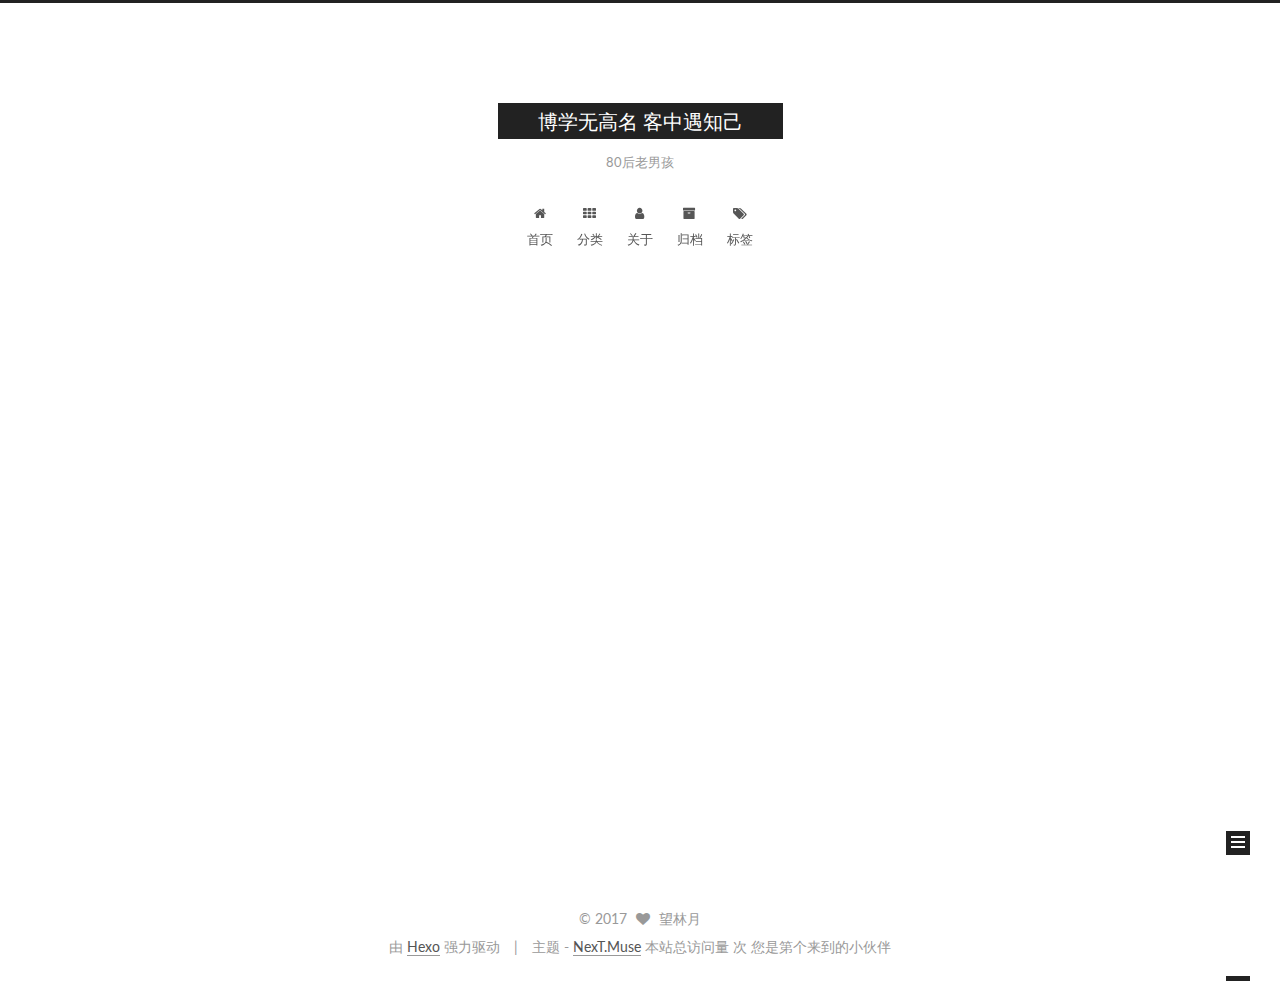
<file: index.html>
<!doctype html>



  


<html class="theme-next muse use-motion" lang="zh-Hans">
<head>
  <meta charset="UTF-8"/>
<meta http-equiv="X-UA-Compatible" content="IE=edge" />
<meta name="viewport" content="width=device-width, initial-scale=1, maximum-scale=1"/>









<meta http-equiv="Cache-Control" content="no-transform" />
<meta http-equiv="Cache-Control" content="no-siteapp" />















  
  
  <link href="/lib/fancybox/source/jquery.fancybox.css?v=2.1.5" rel="stylesheet" type="text/css" />




  
  
  
  

  
    
    
  

  

  

  

  

  
    
    
    <link href="//fonts.googleapis.com/css?family=Lato:300,300italic,400,400italic,700,700italic&subset=latin,latin-ext" rel="stylesheet" type="text/css">
  






<link href="/lib/font-awesome/css/font-awesome.min.css?v=4.6.2" rel="stylesheet" type="text/css" />

<link href="/css/main.css?v=5.1.1" rel="stylesheet" type="text/css" />


  <meta name="keywords" content="Hexo, NexT" />








  <link rel="shortcut icon" type="image/x-icon" href="/favicon.ico?v=5.1.1" />






<meta property="og:type" content="website">
<meta property="og:title" content="博学无高名  客中遇知己">
<meta property="og:url" content="http://yoursite.com/index.html">
<meta property="og:site_name" content="博学无高名  客中遇知己">
<meta name="twitter:card" content="summary">
<meta name="twitter:title" content="博学无高名  客中遇知己">



<script type="text/javascript" id="hexo.configurations">
  var NexT = window.NexT || {};
  var CONFIG = {
    root: '/',
    scheme: 'Muse',
    sidebar: {"position":"left","display":"post","offset":12,"offset_float":0,"b2t":false,"scrollpercent":false},
    fancybox: true,
    motion: true,
    duoshuo: {
      userId: '0',
      author: '博主'
    },
    algolia: {
      applicationID: '',
      apiKey: '',
      indexName: '',
      hits: {"per_page":10},
      labels: {"input_placeholder":"Search for Posts","hits_empty":"We didn't find any results for the search: ${query}","hits_stats":"${hits} results found in ${time} ms"}
    }
  };
</script>



  <link rel="canonical" href="http://yoursite.com/"/>





  <title>博学无高名  客中遇知己</title>
  














</head>

<body itemscope itemtype="http://schema.org/WebPage" lang="zh-Hans">

  
  
    
  

  <div class="container sidebar-position-left 
   page-home 
 ">
    <div class="headband"></div>

    <header id="header" class="header" itemscope itemtype="http://schema.org/WPHeader">
      <div class="header-inner"><div class="site-brand-wrapper">
  <div class="site-meta ">
    

    <div class="custom-logo-site-title">
      <a href="/"  class="brand" rel="start">
        <span class="logo-line-before"><i></i></span>
        <span class="site-title">博学无高名  客中遇知己</span>
        <span class="logo-line-after"><i></i></span>
      </a>
    </div>
      
        <p class="site-subtitle">80后老男孩</p>
      
  </div>

  <div class="site-nav-toggle">
    <button>
      <span class="btn-bar"></span>
      <span class="btn-bar"></span>
      <span class="btn-bar"></span>
    </button>
  </div>
</div>

<nav class="site-nav">
  

  
    <ul id="menu" class="menu">
      
        
        <li class="menu-item menu-item-home">
          <a href="/" rel="section">
            
              <i class="menu-item-icon fa fa-fw fa-home"></i> <br />
            
            首页
          </a>
        </li>
      
        
        <li class="menu-item menu-item-categories">
          <a href="/categories/" rel="section">
            
              <i class="menu-item-icon fa fa-fw fa-th"></i> <br />
            
            分类
          </a>
        </li>
      
        
        <li class="menu-item menu-item-about">
          <a href="/about/" rel="section">
            
              <i class="menu-item-icon fa fa-fw fa-user"></i> <br />
            
            关于
          </a>
        </li>
      
        
        <li class="menu-item menu-item-archives">
          <a href="/archives/" rel="section">
            
              <i class="menu-item-icon fa fa-fw fa-archive"></i> <br />
            
            归档
          </a>
        </li>
      
        
        <li class="menu-item menu-item-tags">
          <a href="/tags/" rel="section">
            
              <i class="menu-item-icon fa fa-fw fa-tags"></i> <br />
            
            标签
          </a>
        </li>
      

      
    </ul>
  

  
</nav>



 </div>
    </header>

    <main id="main" class="main">
      <div class="main-inner">
        <div class="content-wrap">
          <div id="content" class="content">
            
  <section id="posts" class="posts-expand">
    
      

  

  
  
  

  <article class="post post-type-normal " itemscope itemtype="http://schema.org/Article">
    <link itemprop="mainEntityOfPage" href="http://yoursite.com/2017/07/01/hello-world/">

    <span hidden itemprop="author" itemscope itemtype="http://schema.org/Person">
      <meta itemprop="name" content="望林月">
      <meta itemprop="description" content="">
      <meta itemprop="image" content="/images/avatar.gif">
    </span>

    <span hidden itemprop="publisher" itemscope itemtype="http://schema.org/Organization">
      <meta itemprop="name" content="博学无高名  客中遇知己">
    </span>

    
      <header class="post-header">

        
        
          <h1 class="post-title" itemprop="name headline">
                
                <a class="post-title-link" href="/2017/07/01/hello-world/" itemprop="url">Hello World</a></h1>
        

        <div class="post-meta">
          <span class="post-time">
            
              <span class="post-meta-item-icon">
                <i class="fa fa-calendar-o"></i>
              </span>
              
                <span class="post-meta-item-text">发表于</span>
              
              <time title="创建于" itemprop="dateCreated datePublished" datetime="2017-07-01T21:34:13+08:00">
                2017-07-01
              </time>
            

            

            
          </span>

          

          
            
          

          
          

          

          

          

        </div>
      </header>
    

    <div class="post-body" itemprop="articleBody">

      
      

      
        
          <p>Welcome to <a href="https://hexo.io/" target="_blank" rel="external">Hexo</a>! This is your very first post. Check <a href="https://hexo.io/docs/" target="_blank" rel="external">documentation</a> for more info. If you get any problems when using Hexo, you can find the answer in <a href="https://hexo.io/docs/troubleshooting.html" target="_blank" rel="external">troubleshooting</a> or you can ask me on <a href="https://github.com/hexojs/hexo/issues" target="_blank" rel="external">GitHub</a>.</p>
<h2 id="Quick-Start"><a href="#Quick-Start" class="headerlink" title="Quick Start"></a>Quick Start</h2><h3 id="Create-a-new-post"><a href="#Create-a-new-post" class="headerlink" title="Create a new post"></a>Create a new post</h3><figure class="highlight bash"><table><tr><td class="gutter"><pre><div class="line">1</div></pre></td><td class="code"><pre><div class="line">$ hexo new <span class="string">"My New Post"</span></div></pre></td></tr></table></figure>
          <!--noindex-->
          <div class="post-button text-center">
            <a class="btn" href="/2017/07/01/hello-world/#more" rel="contents">
              阅读全文 &raquo;
            </a>
          </div>
          <!--/noindex-->
        
      
    </div>

    <div>
      
    </div>

    <div>
      
    </div>

    <div>
      
    </div>

    <div>
      
    </div>

    <footer class="post-footer">
      

      

      

      
      
        <div class="post-eof"></div>
      
    </footer>
  </article>


    
  </section>

  


          </div>
          


          

        </div>
        
          
  
  <div class="sidebar-toggle">
    <div class="sidebar-toggle-line-wrap">
      <span class="sidebar-toggle-line sidebar-toggle-line-first"></span>
      <span class="sidebar-toggle-line sidebar-toggle-line-middle"></span>
      <span class="sidebar-toggle-line sidebar-toggle-line-last"></span>
    </div>
  </div>

  <aside id="sidebar" class="sidebar">
    <div class="sidebar-inner">

      

      

      <section class="site-overview sidebar-panel sidebar-panel-active">
        <div class="site-author motion-element" itemprop="author" itemscope itemtype="http://schema.org/Person">
          <img class="site-author-image" itemprop="image"
               src="/images/avatar.gif"
               alt="望林月" />
          <p class="site-author-name" itemprop="name">望林月</p>
           
              <p class="site-description motion-element" itemprop="description"></p>
          
        </div>
        <nav class="site-state motion-element">

          
            <div class="site-state-item site-state-posts">
              <a href="/archives/">
                <span class="site-state-item-count">1</span>
                <span class="site-state-item-name">日志</span>
              </a>
            </div>
          

          

          

        </nav>

        

        <div class="links-of-author motion-element">
          
        </div>

        
        

        
        

        


      </section>

      

      

    </div>
  </aside>


        
      </div>
    </main>

    <footer id="footer" class="footer">
      <div class="footer-inner">
        <div class="copyright" >
  
  &copy; 
  <span itemprop="copyrightYear">2017</span>
  <span class="with-love">
    <i class="fa fa-heart"></i>
  </span>
  <span class="author" itemprop="copyrightHolder">望林月</span>
</div>


<div class="powered-by">
  由 <a class="theme-link" href="https://hexo.io">Hexo</a> 强力驱动
</div>

<div class="theme-info">
  主题 -
  <a class="theme-link" href="https://github.com/iissnan/hexo-theme-next">
    NexT.Muse
  </a>
</div>


<script async src="//dn-lbstatics.qbox.me/busuanzi/2.3/busuanzi.pure.mini.js"></script>

本站总访问量 <span id="busuanzi_value_site_pv"></span>次
您是第<span id="busuanzi_value_site_uv"></span>个来到的小伙伴

        

        
      </div>
    </footer>

    
      <div class="back-to-top">
        <i class="fa fa-arrow-up"></i>
        
      </div>
    

  </div>

  

<script type="text/javascript">
  if (Object.prototype.toString.call(window.Promise) !== '[object Function]') {
    window.Promise = null;
  }
</script>









  












  
  <script type="text/javascript" src="/lib/jquery/index.js?v=2.1.3"></script>

  
  <script type="text/javascript" src="/lib/fastclick/lib/fastclick.min.js?v=1.0.6"></script>

  
  <script type="text/javascript" src="/lib/jquery_lazyload/jquery.lazyload.js?v=1.9.7"></script>

  
  <script type="text/javascript" src="/lib/velocity/velocity.min.js?v=1.2.1"></script>

  
  <script type="text/javascript" src="/lib/velocity/velocity.ui.min.js?v=1.2.1"></script>

  
  <script type="text/javascript" src="/lib/fancybox/source/jquery.fancybox.pack.js?v=2.1.5"></script>


  


  <script type="text/javascript" src="/js/src/utils.js?v=5.1.1"></script>

  <script type="text/javascript" src="/js/src/motion.js?v=5.1.1"></script>



  
  

  
    <script type="text/javascript" src="/js/src/scrollspy.js?v=5.1.1"></script>
<script type="text/javascript" src="/js/src/post-details.js?v=5.1.1"></script>

  

  


  <script type="text/javascript" src="/js/src/bootstrap.js?v=5.1.1"></script>



  


  




	





  





  





  






  





  

  

  

  

  

  

</body>
</html>
</file>
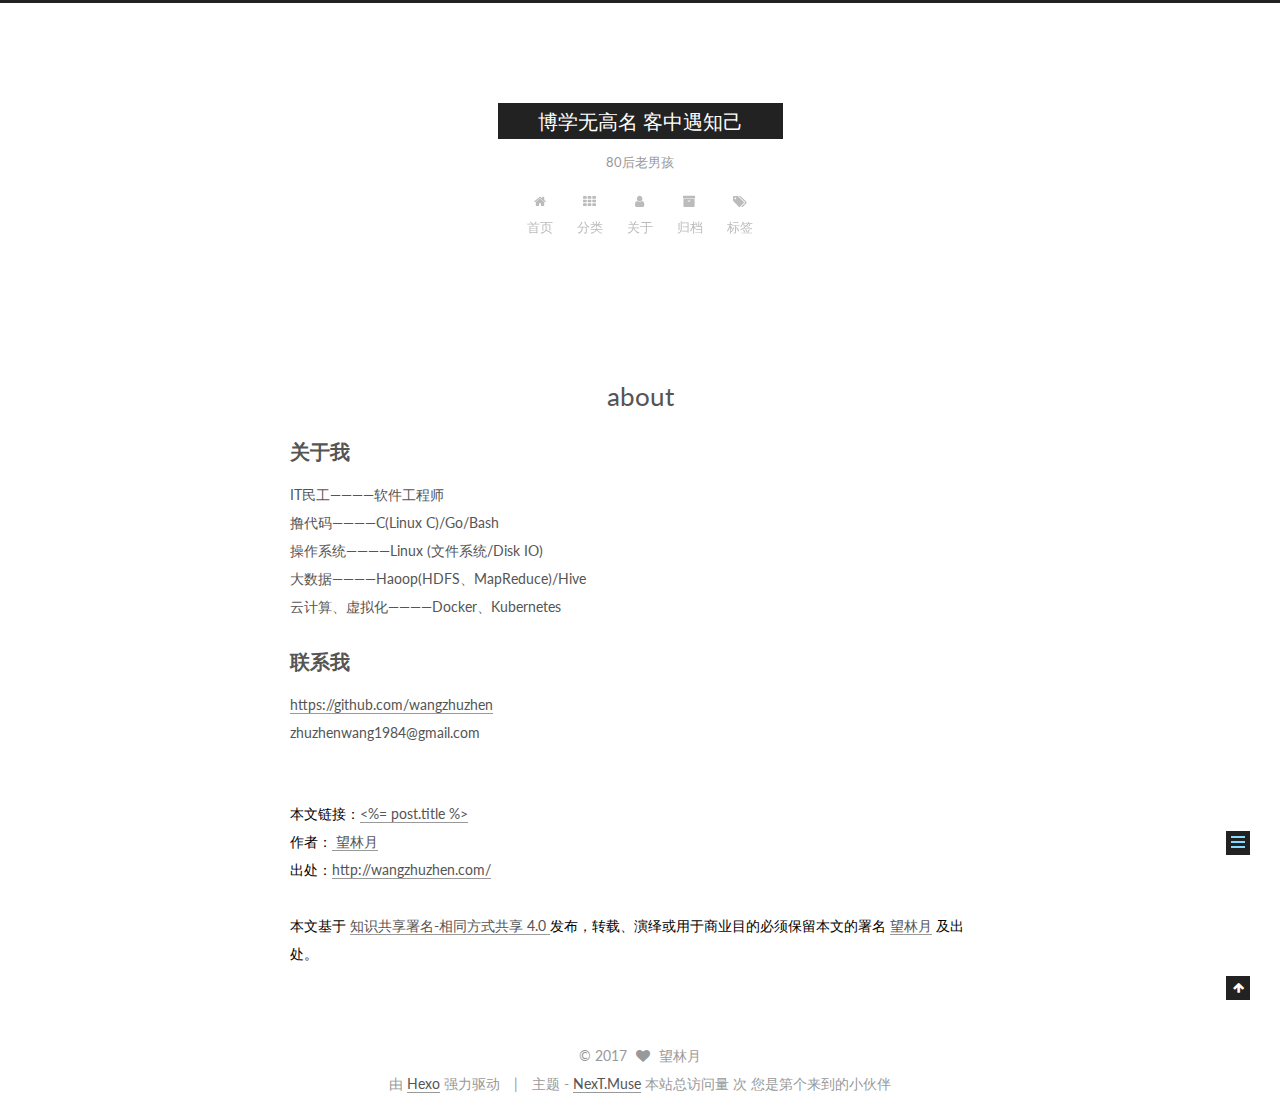
<file: about/index.html>
<!doctype html>



  


<html class="theme-next muse use-motion" lang="zh-Hans">
<head>
  <meta charset="UTF-8"/>
<meta http-equiv="X-UA-Compatible" content="IE=edge" />
<meta name="viewport" content="width=device-width, initial-scale=1, maximum-scale=1"/>









<meta http-equiv="Cache-Control" content="no-transform" />
<meta http-equiv="Cache-Control" content="no-siteapp" />















  
  
  <link href="/lib/fancybox/source/jquery.fancybox.css?v=2.1.5" rel="stylesheet" type="text/css" />




  
  
  
  

  
    
    
  

  

  

  

  

  
    
    
    <link href="//fonts.googleapis.com/css?family=Lato:300,300italic,400,400italic,700,700italic&subset=latin,latin-ext" rel="stylesheet" type="text/css">
  






<link href="/lib/font-awesome/css/font-awesome.min.css?v=4.6.2" rel="stylesheet" type="text/css" />

<link href="/css/main.css?v=5.1.1" rel="stylesheet" type="text/css" />


  <meta name="keywords" content="Hexo, NexT" />








  <link rel="shortcut icon" type="image/x-icon" href="/favicon.ico?v=5.1.1" />






<meta name="description" content="关于我 IT民工————软件工程师 撸代码————C(Linux C)/Go/Bash 操作系统————Linux (文件系统/Disk IO) 大数据————Haoop(HDFS、MapReduce)/Hive 云计算、虚拟化————Docker、Kubernetes 联系我https://github.com/wangzhuzhenzhuzhenwang1984@gmail.com   本文链">
<meta property="og:type" content="website">
<meta property="og:title" content="about">
<meta property="og:url" content="http://yoursite.com/about/index.html">
<meta property="og:site_name" content="博学无高名  客中遇知己">
<meta property="og:description" content="关于我 IT民工————软件工程师 撸代码————C(Linux C)/Go/Bash 操作系统————Linux (文件系统/Disk IO) 大数据————Haoop(HDFS、MapReduce)/Hive 云计算、虚拟化————Docker、Kubernetes 联系我https://github.com/wangzhuzhenzhuzhenwang1984@gmail.com   本文链">
<meta property="og:updated_time" content="2017-07-05T15:33:22.190Z">
<meta name="twitter:card" content="summary">
<meta name="twitter:title" content="about">
<meta name="twitter:description" content="关于我 IT民工————软件工程师 撸代码————C(Linux C)/Go/Bash 操作系统————Linux (文件系统/Disk IO) 大数据————Haoop(HDFS、MapReduce)/Hive 云计算、虚拟化————Docker、Kubernetes 联系我https://github.com/wangzhuzhenzhuzhenwang1984@gmail.com   本文链">



<script type="text/javascript" id="hexo.configurations">
  var NexT = window.NexT || {};
  var CONFIG = {
    root: '/',
    scheme: 'Muse',
    sidebar: {"position":"left","display":"post","offset":12,"offset_float":0,"b2t":false,"scrollpercent":false},
    fancybox: true,
    motion: true,
    duoshuo: {
      userId: '0',
      author: '博主'
    },
    algolia: {
      applicationID: '',
      apiKey: '',
      indexName: '',
      hits: {"per_page":10},
      labels: {"input_placeholder":"Search for Posts","hits_empty":"We didn't find any results for the search: ${query}","hits_stats":"${hits} results found in ${time} ms"}
    }
  };
</script>



  <link rel="canonical" href="http://yoursite.com/about/"/>





  <title>about | 博学无高名  客中遇知己</title>
  














</head>

<body itemscope itemtype="http://schema.org/WebPage" lang="zh-Hans">

  
  
    
  

  <div class="container sidebar-position-left page-post-detail ">
    <div class="headband"></div>

    <header id="header" class="header" itemscope itemtype="http://schema.org/WPHeader">
      <div class="header-inner"><div class="site-brand-wrapper">
  <div class="site-meta ">
    

    <div class="custom-logo-site-title">
      <a href="/"  class="brand" rel="start">
        <span class="logo-line-before"><i></i></span>
        <span class="site-title">博学无高名  客中遇知己</span>
        <span class="logo-line-after"><i></i></span>
      </a>
    </div>
      
        <p class="site-subtitle">80后老男孩</p>
      
  </div>

  <div class="site-nav-toggle">
    <button>
      <span class="btn-bar"></span>
      <span class="btn-bar"></span>
      <span class="btn-bar"></span>
    </button>
  </div>
</div>

<nav class="site-nav">
  

  
    <ul id="menu" class="menu">
      
        
        <li class="menu-item menu-item-home">
          <a href="/" rel="section">
            
              <i class="menu-item-icon fa fa-fw fa-home"></i> <br />
            
            首页
          </a>
        </li>
      
        
        <li class="menu-item menu-item-categories">
          <a href="/categories/" rel="section">
            
              <i class="menu-item-icon fa fa-fw fa-th"></i> <br />
            
            分类
          </a>
        </li>
      
        
        <li class="menu-item menu-item-about">
          <a href="/about/" rel="section">
            
              <i class="menu-item-icon fa fa-fw fa-user"></i> <br />
            
            关于
          </a>
        </li>
      
        
        <li class="menu-item menu-item-archives">
          <a href="/archives/" rel="section">
            
              <i class="menu-item-icon fa fa-fw fa-archive"></i> <br />
            
            归档
          </a>
        </li>
      
        
        <li class="menu-item menu-item-tags">
          <a href="/tags/" rel="section">
            
              <i class="menu-item-icon fa fa-fw fa-tags"></i> <br />
            
            标签
          </a>
        </li>
      

      
    </ul>
  

  
</nav>



 </div>
    </header>

    <main id="main" class="main">
      <div class="main-inner">
        <div class="content-wrap">
          <div id="content" class="content">
            

  <div id="posts" class="posts-expand">
  <header class="post-header">

	<h1 class="post-title" itemprop="name headline">about</h1>



</header>

    
    
      <h2 id="关于我"><a href="#关于我" class="headerlink" title="关于我"></a>关于我</h2><p> IT民工————软件工程师<br> 撸代码————C(Linux C)/Go/Bash<br> 操作系统————Linux (文件系统/Disk IO)<br> 大数据————Haoop(HDFS、MapReduce)/Hive<br> 云计算、虚拟化————Docker、Kubernetes</p>
<h2 id="联系我"><a href="#联系我" class="headerlink" title="联系我"></a>联系我</h2><p><a href="https://github.com/wangzhuzhen" target="_blank" rel="external">https://github.com/wangzhuzhen</a><br>zhuzhenwang1984@gmail.com  </p>
<div style="LINE-HEIGHT: 200%; MARGIN-TOP: 10px; COLOR: #000000"><br>本文链接：<a href="<%= post.link %>">&lt;%= post.title %&gt;</a><br>作者：<a href="http://wangzhuzhen.github.io/" target="_blank" rel="external"> 望林月 </a><br>出处：<a href="http://wangzhuzhen.com/" target="_blank" rel="external">http://wangzhuzhen.com/</a><br><br>本文基于 <a target="_blank" title="Creative Commons Attribution-ShareAlike 4.0 International (CC BY-SA 4.0)" href="http://creativecommons.org/licenses/by-sa/4.0/"> 知识共享署名-相同方式共享 4.0 </a> 发布，转载、演绎或用于商业目的必须保留本文的署名 <a href="http://wangzhuzhen.com/" target="_blank" rel="external">望林月</a> 及出处。<br></div>

    
  </div>


          </div>
          


          

        </div>
        
          
  
  <div class="sidebar-toggle">
    <div class="sidebar-toggle-line-wrap">
      <span class="sidebar-toggle-line sidebar-toggle-line-first"></span>
      <span class="sidebar-toggle-line sidebar-toggle-line-middle"></span>
      <span class="sidebar-toggle-line sidebar-toggle-line-last"></span>
    </div>
  </div>

  <aside id="sidebar" class="sidebar">
    <div class="sidebar-inner">

      

      
        <ul class="sidebar-nav motion-element">
          <li class="sidebar-nav-toc sidebar-nav-active" data-target="post-toc-wrap" >
            文章目录
          </li>
          <li class="sidebar-nav-overview" data-target="site-overview">
            站点概览
          </li>
        </ul>
      

      <section class="site-overview sidebar-panel">
        <div class="site-author motion-element" itemprop="author" itemscope itemtype="http://schema.org/Person">
          <img class="site-author-image" itemprop="image"
               src="/images/avatar.gif"
               alt="望林月" />
          <p class="site-author-name" itemprop="name">望林月</p>
           
              <p class="site-description motion-element" itemprop="description"></p>
          
        </div>
        <nav class="site-state motion-element">

          
            <div class="site-state-item site-state-posts">
              <a href="/archives/">
                <span class="site-state-item-count">1</span>
                <span class="site-state-item-name">日志</span>
              </a>
            </div>
          

          

          

        </nav>

        

        <div class="links-of-author motion-element">
          
        </div>

        
        

        
        

        


      </section>

      
      <!--noindex-->
        <section class="post-toc-wrap motion-element sidebar-panel sidebar-panel-active">
          <div class="post-toc">

            
              
            

            
              <div class="post-toc-content"><ol class="nav"><li class="nav-item nav-level-2"><a class="nav-link" href="#关于我"><span class="nav-number">1.</span> <span class="nav-text">关于我</span></a></li><li class="nav-item nav-level-2"><a class="nav-link" href="#联系我"><span class="nav-number">2.</span> <span class="nav-text">联系我</span></a></li></ol></div>
            

          </div>
        </section>
      <!--/noindex-->
      

      

    </div>
  </aside>


        
      </div>
    </main>

    <footer id="footer" class="footer">
      <div class="footer-inner">
        <div class="copyright" >
  
  &copy; 
  <span itemprop="copyrightYear">2017</span>
  <span class="with-love">
    <i class="fa fa-heart"></i>
  </span>
  <span class="author" itemprop="copyrightHolder">望林月</span>
</div>


<div class="powered-by">
  由 <a class="theme-link" href="https://hexo.io">Hexo</a> 强力驱动
</div>

<div class="theme-info">
  主题 -
  <a class="theme-link" href="https://github.com/iissnan/hexo-theme-next">
    NexT.Muse
  </a>
</div>


<script async src="//dn-lbstatics.qbox.me/busuanzi/2.3/busuanzi.pure.mini.js"></script>

本站总访问量 <span id="busuanzi_value_site_pv"></span>次
您是第<span id="busuanzi_value_site_uv"></span>个来到的小伙伴

        

        
      </div>
    </footer>

    
      <div class="back-to-top">
        <i class="fa fa-arrow-up"></i>
        
      </div>
    

  </div>

  

<script type="text/javascript">
  if (Object.prototype.toString.call(window.Promise) !== '[object Function]') {
    window.Promise = null;
  }
</script>









  












  
  <script type="text/javascript" src="/lib/jquery/index.js?v=2.1.3"></script>

  
  <script type="text/javascript" src="/lib/fastclick/lib/fastclick.min.js?v=1.0.6"></script>

  
  <script type="text/javascript" src="/lib/jquery_lazyload/jquery.lazyload.js?v=1.9.7"></script>

  
  <script type="text/javascript" src="/lib/velocity/velocity.min.js?v=1.2.1"></script>

  
  <script type="text/javascript" src="/lib/velocity/velocity.ui.min.js?v=1.2.1"></script>

  
  <script type="text/javascript" src="/lib/fancybox/source/jquery.fancybox.pack.js?v=2.1.5"></script>


  


  <script type="text/javascript" src="/js/src/utils.js?v=5.1.1"></script>

  <script type="text/javascript" src="/js/src/motion.js?v=5.1.1"></script>



  
  

  
    <script type="text/javascript" src="/js/src/scrollspy.js?v=5.1.1"></script>
<script type="text/javascript" src="/js/src/post-details.js?v=5.1.1"></script>

  

  


  <script type="text/javascript" src="/js/src/bootstrap.js?v=5.1.1"></script>



  


  




	





  





  





  






  





  

  

  

  

  

  

</body>
</html>
</file>
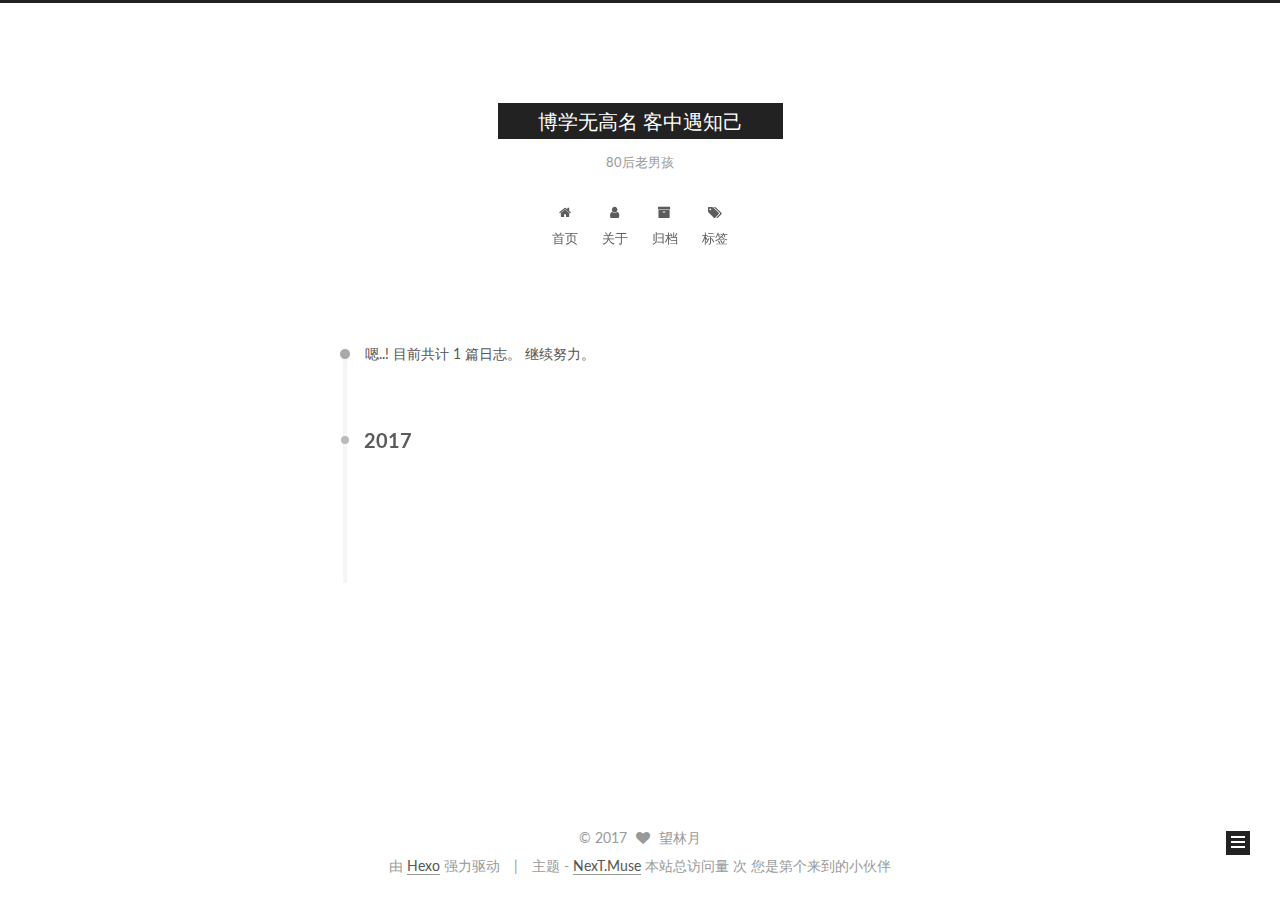
<file: archives/index.html>
<!doctype html>



  


<html class="theme-next muse use-motion" lang="zh-Hans">
<head>
  <meta charset="UTF-8"/>
<meta http-equiv="X-UA-Compatible" content="IE=edge" />
<meta name="viewport" content="width=device-width, initial-scale=1, maximum-scale=1"/>









<meta http-equiv="Cache-Control" content="no-transform" />
<meta http-equiv="Cache-Control" content="no-siteapp" />















  
  
  <link href="/lib/fancybox/source/jquery.fancybox.css?v=2.1.5" rel="stylesheet" type="text/css" />




  
  
  
  

  
    
    
  

  

  

  

  

  
    
    
    <link href="//fonts.googleapis.com/css?family=Lato:300,300italic,400,400italic,700,700italic&subset=latin,latin-ext" rel="stylesheet" type="text/css">
  






<link href="/lib/font-awesome/css/font-awesome.min.css?v=4.6.2" rel="stylesheet" type="text/css" />

<link href="/css/main.css?v=5.1.1" rel="stylesheet" type="text/css" />


  <meta name="keywords" content="Hexo, NexT" />








  <link rel="shortcut icon" type="image/x-icon" href="/favicon.ico?v=5.1.1" />






<meta property="og:type" content="website">
<meta property="og:title" content="博学无高名  客中遇知己">
<meta property="og:url" content="http://yoursite.com/archives/index.html">
<meta property="og:site_name" content="博学无高名  客中遇知己">
<meta name="twitter:card" content="summary">
<meta name="twitter:title" content="博学无高名  客中遇知己">



<script type="text/javascript" id="hexo.configurations">
  var NexT = window.NexT || {};
  var CONFIG = {
    root: '/',
    scheme: 'Muse',
    sidebar: {"position":"left","display":"post","offset":12,"offset_float":0,"b2t":false,"scrollpercent":false},
    fancybox: true,
    motion: true,
    duoshuo: {
      userId: '0',
      author: '博主'
    },
    algolia: {
      applicationID: '',
      apiKey: '',
      indexName: '',
      hits: {"per_page":10},
      labels: {"input_placeholder":"Search for Posts","hits_empty":"We didn't find any results for the search: ${query}","hits_stats":"${hits} results found in ${time} ms"}
    }
  };
</script>



  <link rel="canonical" href="http://yoursite.com/archives/"/>





  <title>归档 | 博学无高名  客中遇知己</title>
  














</head>

<body itemscope itemtype="http://schema.org/WebPage" lang="zh-Hans">

  
  
    
  

  <div class="container sidebar-position-left  page-archive  ">
    <div class="headband"></div>

    <header id="header" class="header" itemscope itemtype="http://schema.org/WPHeader">
      <div class="header-inner"><div class="site-brand-wrapper">
  <div class="site-meta ">
    

    <div class="custom-logo-site-title">
      <a href="/"  class="brand" rel="start">
        <span class="logo-line-before"><i></i></span>
        <span class="site-title">博学无高名  客中遇知己</span>
        <span class="logo-line-after"><i></i></span>
      </a>
    </div>
      
        <p class="site-subtitle">80后老男孩</p>
      
  </div>

  <div class="site-nav-toggle">
    <button>
      <span class="btn-bar"></span>
      <span class="btn-bar"></span>
      <span class="btn-bar"></span>
    </button>
  </div>
</div>

<nav class="site-nav">
  

  
    <ul id="menu" class="menu">
      
        
        <li class="menu-item menu-item-home">
          <a href="/" rel="section">
            
              <i class="menu-item-icon fa fa-fw fa-home"></i> <br />
            
            首页
          </a>
        </li>
      
        
        <li class="menu-item menu-item-about">
          <a href="/about/" rel="section">
            
              <i class="menu-item-icon fa fa-fw fa-user"></i> <br />
            
            关于
          </a>
        </li>
      
        
        <li class="menu-item menu-item-archives">
          <a href="/archives/" rel="section">
            
              <i class="menu-item-icon fa fa-fw fa-archive"></i> <br />
            
            归档
          </a>
        </li>
      
        
        <li class="menu-item menu-item-tags">
          <a href="/tags/" rel="section">
            
              <i class="menu-item-icon fa fa-fw fa-tags"></i> <br />
            
            标签
          </a>
        </li>
      

      
    </ul>
  

  
</nav>



 </div>
    </header>

    <main id="main" class="main">
      <div class="main-inner">
        <div class="content-wrap">
          <div id="content" class="content">
            

  <section id="posts" class="posts-collapse">
    <span class="archive-move-on"></span>

    <span class="archive-page-counter">
      
      
      
        
      
      嗯..! 目前共计 1 篇日志。 继续努力。
    </span>

    

      
      
      

      
        
        <div class="collection-title">
          <h2 class="archive-year motion-element" id="archive-year-2017">2017</h2>
        </div>
      
      

      

  <article class="post post-type-normal" itemscope itemtype="http://schema.org/Article">
    <header class="post-header">

      <h2 class="post-title">
        
            <a class="post-title-link" href="/2017/07/01/hello-world/" itemprop="url">
              
                <span itemprop="name">Hello World</span>
              
            </a>
        
      </h2>

      <div class="post-meta">
        <time class="post-time" itemprop="dateCreated"
              datetime="2017-07-01T21:34:13+08:00"
              content="2017-07-01" >
          07-01
        </time>
      </div>

    </header>
  </article>



    

  </section>

  



          </div>
          


          

        </div>
        
          
  
  <div class="sidebar-toggle">
    <div class="sidebar-toggle-line-wrap">
      <span class="sidebar-toggle-line sidebar-toggle-line-first"></span>
      <span class="sidebar-toggle-line sidebar-toggle-line-middle"></span>
      <span class="sidebar-toggle-line sidebar-toggle-line-last"></span>
    </div>
  </div>

  <aside id="sidebar" class="sidebar">
    <div class="sidebar-inner">

      

      

      <section class="site-overview sidebar-panel sidebar-panel-active">
        <div class="site-author motion-element" itemprop="author" itemscope itemtype="http://schema.org/Person">
          <img class="site-author-image" itemprop="image"
               src="/images/avatar.gif"
               alt="望林月" />
          <p class="site-author-name" itemprop="name">望林月</p>
           
              <p class="site-description motion-element" itemprop="description"></p>
          
        </div>
        <nav class="site-state motion-element">

          
            <div class="site-state-item site-state-posts">
              <a href="/archives/">
                <span class="site-state-item-count">1</span>
                <span class="site-state-item-name">日志</span>
              </a>
            </div>
          

          

          

        </nav>

        

        <div class="links-of-author motion-element">
          
        </div>

        
        

        
        

        


      </section>

      

      

    </div>
  </aside>


        
      </div>
    </main>

    <footer id="footer" class="footer">
      <div class="footer-inner">
        <div class="copyright" >
  
  &copy; 
  <span itemprop="copyrightYear">2017</span>
  <span class="with-love">
    <i class="fa fa-heart"></i>
  </span>
  <span class="author" itemprop="copyrightHolder">望林月</span>
</div>


<div class="powered-by">
  由 <a class="theme-link" href="https://hexo.io">Hexo</a> 强力驱动
</div>

<div class="theme-info">
  主题 -
  <a class="theme-link" href="https://github.com/iissnan/hexo-theme-next">
    NexT.Muse
  </a>
</div>


<script async src="//dn-lbstatics.qbox.me/busuanzi/2.3/busuanzi.pure.mini.js"></script>

本站总访问量 <span id="busuanzi_value_site_pv"></span>次
您是第<span id="busuanzi_value_site_uv"></span>个来到的小伙伴

        

        
      </div>
    </footer>

    
      <div class="back-to-top">
        <i class="fa fa-arrow-up"></i>
        
      </div>
    

  </div>

  

<script type="text/javascript">
  if (Object.prototype.toString.call(window.Promise) !== '[object Function]') {
    window.Promise = null;
  }
</script>









  












  
  <script type="text/javascript" src="/lib/jquery/index.js?v=2.1.3"></script>

  
  <script type="text/javascript" src="/lib/fastclick/lib/fastclick.min.js?v=1.0.6"></script>

  
  <script type="text/javascript" src="/lib/jquery_lazyload/jquery.lazyload.js?v=1.9.7"></script>

  
  <script type="text/javascript" src="/lib/velocity/velocity.min.js?v=1.2.1"></script>

  
  <script type="text/javascript" src="/lib/velocity/velocity.ui.min.js?v=1.2.1"></script>

  
  <script type="text/javascript" src="/lib/fancybox/source/jquery.fancybox.pack.js?v=2.1.5"></script>


  


  <script type="text/javascript" src="/js/src/utils.js?v=5.1.1"></script>

  <script type="text/javascript" src="/js/src/motion.js?v=5.1.1"></script>



  
  

  
  
    <script type="text/javascript" id="motion.page.archive">
      $('.archive-year').velocity('transition.slideLeftIn');
    </script>
  


  


  <script type="text/javascript" src="/js/src/bootstrap.js?v=5.1.1"></script>



  


  




	





  





  





  






  





  

  

  

  

  

  

</body>
</html>
</file>
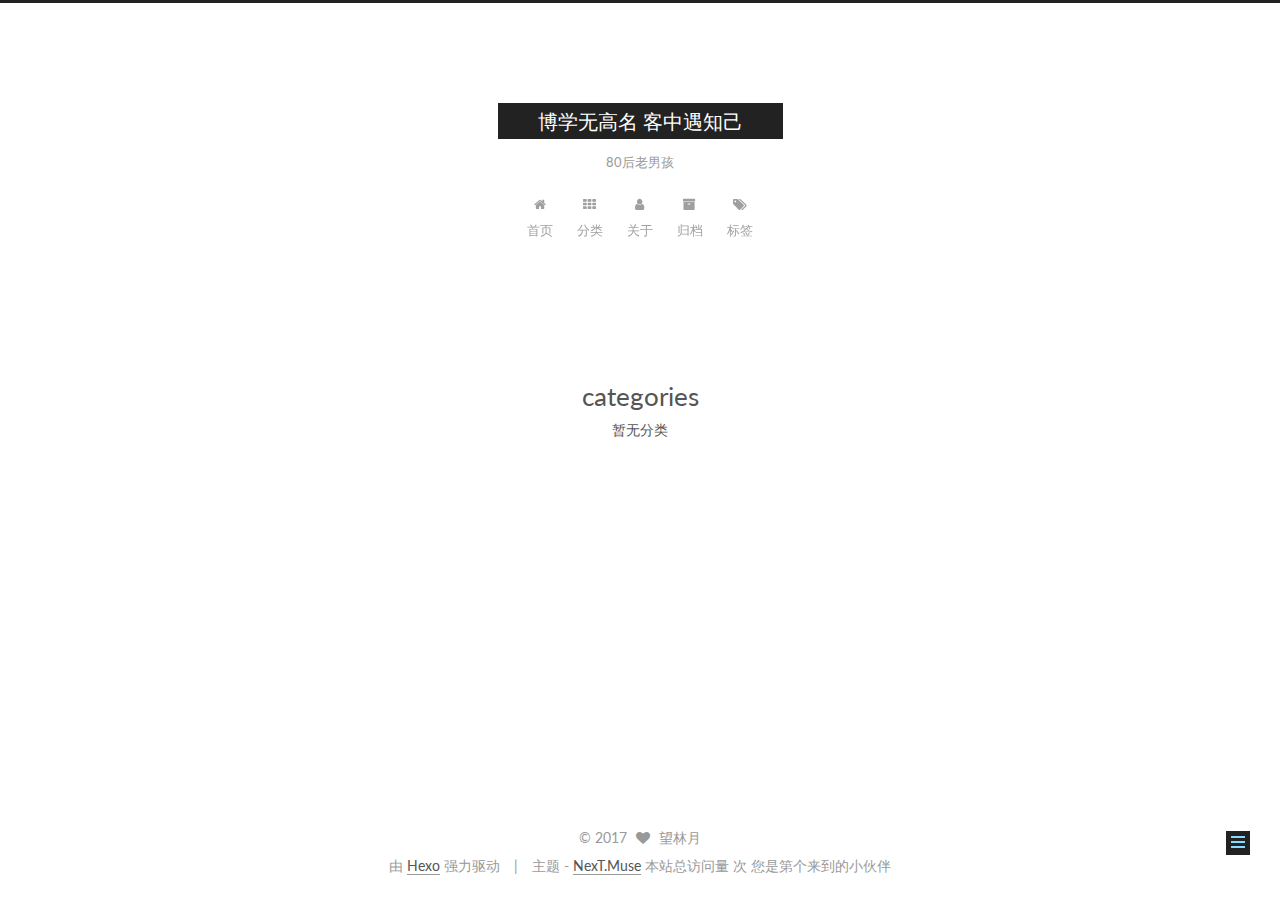
<file: categories/index.html>
<!doctype html>



  


<html class="theme-next muse use-motion" lang="zh-Hans">
<head>
  <meta charset="UTF-8"/>
<meta http-equiv="X-UA-Compatible" content="IE=edge" />
<meta name="viewport" content="width=device-width, initial-scale=1, maximum-scale=1"/>









<meta http-equiv="Cache-Control" content="no-transform" />
<meta http-equiv="Cache-Control" content="no-siteapp" />















  
  
  <link href="/lib/fancybox/source/jquery.fancybox.css?v=2.1.5" rel="stylesheet" type="text/css" />




  
  
  
  

  
    
    
  

  

  

  

  

  
    
    
    <link href="//fonts.googleapis.com/css?family=Lato:300,300italic,400,400italic,700,700italic&subset=latin,latin-ext" rel="stylesheet" type="text/css">
  






<link href="/lib/font-awesome/css/font-awesome.min.css?v=4.6.2" rel="stylesheet" type="text/css" />

<link href="/css/main.css?v=5.1.1" rel="stylesheet" type="text/css" />


  <meta name="keywords" content="Hexo, NexT" />








  <link rel="shortcut icon" type="image/x-icon" href="/favicon.ico?v=5.1.1" />






<meta property="og:type" content="website">
<meta property="og:title" content="categories">
<meta property="og:url" content="http://yoursite.com/categories/index.html">
<meta property="og:site_name" content="博学无高名  客中遇知己">
<meta property="og:updated_time" content="2017-07-01T17:03:48.834Z">
<meta name="twitter:card" content="summary">
<meta name="twitter:title" content="categories">



<script type="text/javascript" id="hexo.configurations">
  var NexT = window.NexT || {};
  var CONFIG = {
    root: '/',
    scheme: 'Muse',
    sidebar: {"position":"left","display":"post","offset":12,"offset_float":0,"b2t":false,"scrollpercent":false},
    fancybox: true,
    motion: true,
    duoshuo: {
      userId: '0',
      author: '博主'
    },
    algolia: {
      applicationID: '',
      apiKey: '',
      indexName: '',
      hits: {"per_page":10},
      labels: {"input_placeholder":"Search for Posts","hits_empty":"We didn't find any results for the search: ${query}","hits_stats":"${hits} results found in ${time} ms"}
    }
  };
</script>



  <link rel="canonical" href="http://yoursite.com/categories/"/>





  <title>categories | 博学无高名  客中遇知己</title>
  














</head>

<body itemscope itemtype="http://schema.org/WebPage" lang="zh-Hans">

  
  
    
  

  <div class="container sidebar-position-left page-post-detail ">
    <div class="headband"></div>

    <header id="header" class="header" itemscope itemtype="http://schema.org/WPHeader">
      <div class="header-inner"><div class="site-brand-wrapper">
  <div class="site-meta ">
    

    <div class="custom-logo-site-title">
      <a href="/"  class="brand" rel="start">
        <span class="logo-line-before"><i></i></span>
        <span class="site-title">博学无高名  客中遇知己</span>
        <span class="logo-line-after"><i></i></span>
      </a>
    </div>
      
        <p class="site-subtitle">80后老男孩</p>
      
  </div>

  <div class="site-nav-toggle">
    <button>
      <span class="btn-bar"></span>
      <span class="btn-bar"></span>
      <span class="btn-bar"></span>
    </button>
  </div>
</div>

<nav class="site-nav">
  

  
    <ul id="menu" class="menu">
      
        
        <li class="menu-item menu-item-home">
          <a href="/" rel="section">
            
              <i class="menu-item-icon fa fa-fw fa-home"></i> <br />
            
            首页
          </a>
        </li>
      
        
        <li class="menu-item menu-item-categories">
          <a href="/categories/" rel="section">
            
              <i class="menu-item-icon fa fa-fw fa-th"></i> <br />
            
            分类
          </a>
        </li>
      
        
        <li class="menu-item menu-item-about">
          <a href="/about/" rel="section">
            
              <i class="menu-item-icon fa fa-fw fa-user"></i> <br />
            
            关于
          </a>
        </li>
      
        
        <li class="menu-item menu-item-archives">
          <a href="/archives/" rel="section">
            
              <i class="menu-item-icon fa fa-fw fa-archive"></i> <br />
            
            归档
          </a>
        </li>
      
        
        <li class="menu-item menu-item-tags">
          <a href="/tags/" rel="section">
            
              <i class="menu-item-icon fa fa-fw fa-tags"></i> <br />
            
            标签
          </a>
        </li>
      

      
    </ul>
  

  
</nav>



 </div>
    </header>

    <main id="main" class="main">
      <div class="main-inner">
        <div class="content-wrap">
          <div id="content" class="content">
            

  <div id="posts" class="posts-expand">
  <header class="post-header">

	<h1 class="post-title" itemprop="name headline">categories</h1>



</header>

    
    
      <div class="category-all-page">
        <div class="category-all-title">
            暂无分类
        </div>
        <div class="category-all">
          
        </div>
      </div>
    
  </div>


          </div>
          


          
  <div class="comments" id="comments">
    
  </div>


        </div>
        
          
  
  <div class="sidebar-toggle">
    <div class="sidebar-toggle-line-wrap">
      <span class="sidebar-toggle-line sidebar-toggle-line-first"></span>
      <span class="sidebar-toggle-line sidebar-toggle-line-middle"></span>
      <span class="sidebar-toggle-line sidebar-toggle-line-last"></span>
    </div>
  </div>

  <aside id="sidebar" class="sidebar">
    <div class="sidebar-inner">

      

      

      <section class="site-overview sidebar-panel sidebar-panel-active">
        <div class="site-author motion-element" itemprop="author" itemscope itemtype="http://schema.org/Person">
          <img class="site-author-image" itemprop="image"
               src="/images/avatar.gif"
               alt="望林月" />
          <p class="site-author-name" itemprop="name">望林月</p>
           
              <p class="site-description motion-element" itemprop="description"></p>
          
        </div>
        <nav class="site-state motion-element">

          
            <div class="site-state-item site-state-posts">
              <a href="/archives/">
                <span class="site-state-item-count">1</span>
                <span class="site-state-item-name">日志</span>
              </a>
            </div>
          

          

          

        </nav>

        

        <div class="links-of-author motion-element">
          
        </div>

        
        

        
        

        


      </section>

      

      

    </div>
  </aside>


        
      </div>
    </main>

    <footer id="footer" class="footer">
      <div class="footer-inner">
        <div class="copyright" >
  
  &copy; 
  <span itemprop="copyrightYear">2017</span>
  <span class="with-love">
    <i class="fa fa-heart"></i>
  </span>
  <span class="author" itemprop="copyrightHolder">望林月</span>
</div>


<div class="powered-by">
  由 <a class="theme-link" href="https://hexo.io">Hexo</a> 强力驱动
</div>

<div class="theme-info">
  主题 -
  <a class="theme-link" href="https://github.com/iissnan/hexo-theme-next">
    NexT.Muse
  </a>
</div>


<script async src="//dn-lbstatics.qbox.me/busuanzi/2.3/busuanzi.pure.mini.js"></script>

本站总访问量 <span id="busuanzi_value_site_pv"></span>次
您是第<span id="busuanzi_value_site_uv"></span>个来到的小伙伴

        

        
      </div>
    </footer>

    
      <div class="back-to-top">
        <i class="fa fa-arrow-up"></i>
        
      </div>
    

  </div>

  

<script type="text/javascript">
  if (Object.prototype.toString.call(window.Promise) !== '[object Function]') {
    window.Promise = null;
  }
</script>









  












  
  <script type="text/javascript" src="/lib/jquery/index.js?v=2.1.3"></script>

  
  <script type="text/javascript" src="/lib/fastclick/lib/fastclick.min.js?v=1.0.6"></script>

  
  <script type="text/javascript" src="/lib/jquery_lazyload/jquery.lazyload.js?v=1.9.7"></script>

  
  <script type="text/javascript" src="/lib/velocity/velocity.min.js?v=1.2.1"></script>

  
  <script type="text/javascript" src="/lib/velocity/velocity.ui.min.js?v=1.2.1"></script>

  
  <script type="text/javascript" src="/lib/fancybox/source/jquery.fancybox.pack.js?v=2.1.5"></script>


  


  <script type="text/javascript" src="/js/src/utils.js?v=5.1.1"></script>

  <script type="text/javascript" src="/js/src/motion.js?v=5.1.1"></script>



  
  

  
    <script type="text/javascript" src="/js/src/scrollspy.js?v=5.1.1"></script>
<script type="text/javascript" src="/js/src/post-details.js?v=5.1.1"></script>

  

  


  <script type="text/javascript" src="/js/src/bootstrap.js?v=5.1.1"></script>



  


  




	





  





  





  






  





  

  

  

  

  

  

</body>
</html>
</file>
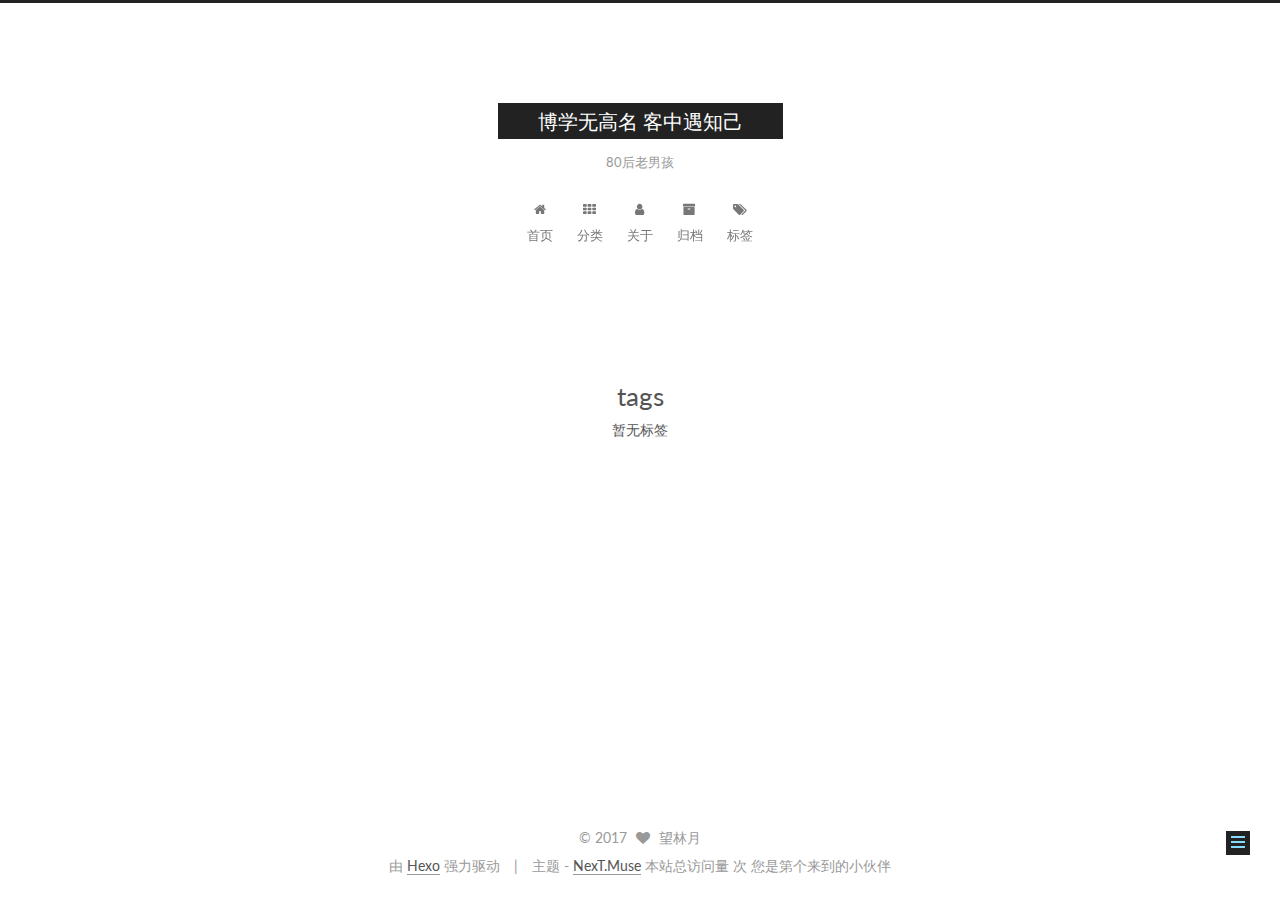
<file: tags/index.html>
<!doctype html>



  


<html class="theme-next muse use-motion" lang="zh-Hans">
<head>
  <meta charset="UTF-8"/>
<meta http-equiv="X-UA-Compatible" content="IE=edge" />
<meta name="viewport" content="width=device-width, initial-scale=1, maximum-scale=1"/>









<meta http-equiv="Cache-Control" content="no-transform" />
<meta http-equiv="Cache-Control" content="no-siteapp" />















  
  
  <link href="/lib/fancybox/source/jquery.fancybox.css?v=2.1.5" rel="stylesheet" type="text/css" />




  
  
  
  

  
    
    
  

  

  

  

  

  
    
    
    <link href="//fonts.googleapis.com/css?family=Lato:300,300italic,400,400italic,700,700italic&subset=latin,latin-ext" rel="stylesheet" type="text/css">
  






<link href="/lib/font-awesome/css/font-awesome.min.css?v=4.6.2" rel="stylesheet" type="text/css" />

<link href="/css/main.css?v=5.1.1" rel="stylesheet" type="text/css" />


  <meta name="keywords" content="Hexo, NexT" />








  <link rel="shortcut icon" type="image/x-icon" href="/favicon.ico?v=5.1.1" />






<meta property="og:type" content="website">
<meta property="og:title" content="tags">
<meta property="og:url" content="http://yoursite.com/tags/index.html">
<meta property="og:site_name" content="博学无高名  客中遇知己">
<meta property="og:updated_time" content="2017-07-01T18:13:10.972Z">
<meta name="twitter:card" content="summary">
<meta name="twitter:title" content="tags">



<script type="text/javascript" id="hexo.configurations">
  var NexT = window.NexT || {};
  var CONFIG = {
    root: '/',
    scheme: 'Muse',
    sidebar: {"position":"left","display":"post","offset":12,"offset_float":0,"b2t":false,"scrollpercent":false},
    fancybox: true,
    motion: true,
    duoshuo: {
      userId: '0',
      author: '博主'
    },
    algolia: {
      applicationID: '',
      apiKey: '',
      indexName: '',
      hits: {"per_page":10},
      labels: {"input_placeholder":"Search for Posts","hits_empty":"We didn't find any results for the search: ${query}","hits_stats":"${hits} results found in ${time} ms"}
    }
  };
</script>



  <link rel="canonical" href="http://yoursite.com/tags/"/>





  <title>tags | 博学无高名  客中遇知己</title>
  














</head>

<body itemscope itemtype="http://schema.org/WebPage" lang="zh-Hans">

  
  
    
  

  <div class="container sidebar-position-left page-post-detail ">
    <div class="headband"></div>

    <header id="header" class="header" itemscope itemtype="http://schema.org/WPHeader">
      <div class="header-inner"><div class="site-brand-wrapper">
  <div class="site-meta ">
    

    <div class="custom-logo-site-title">
      <a href="/"  class="brand" rel="start">
        <span class="logo-line-before"><i></i></span>
        <span class="site-title">博学无高名  客中遇知己</span>
        <span class="logo-line-after"><i></i></span>
      </a>
    </div>
      
        <p class="site-subtitle">80后老男孩</p>
      
  </div>

  <div class="site-nav-toggle">
    <button>
      <span class="btn-bar"></span>
      <span class="btn-bar"></span>
      <span class="btn-bar"></span>
    </button>
  </div>
</div>

<nav class="site-nav">
  

  
    <ul id="menu" class="menu">
      
        
        <li class="menu-item menu-item-home">
          <a href="/" rel="section">
            
              <i class="menu-item-icon fa fa-fw fa-home"></i> <br />
            
            首页
          </a>
        </li>
      
        
        <li class="menu-item menu-item-categories">
          <a href="/categories/" rel="section">
            
              <i class="menu-item-icon fa fa-fw fa-th"></i> <br />
            
            分类
          </a>
        </li>
      
        
        <li class="menu-item menu-item-about">
          <a href="/about/" rel="section">
            
              <i class="menu-item-icon fa fa-fw fa-user"></i> <br />
            
            关于
          </a>
        </li>
      
        
        <li class="menu-item menu-item-archives">
          <a href="/archives/" rel="section">
            
              <i class="menu-item-icon fa fa-fw fa-archive"></i> <br />
            
            归档
          </a>
        </li>
      
        
        <li class="menu-item menu-item-tags">
          <a href="/tags/" rel="section">
            
              <i class="menu-item-icon fa fa-fw fa-tags"></i> <br />
            
            标签
          </a>
        </li>
      

      
    </ul>
  

  
</nav>



 </div>
    </header>

    <main id="main" class="main">
      <div class="main-inner">
        <div class="content-wrap">
          <div id="content" class="content">
            

  <div id="posts" class="posts-expand">
  <header class="post-header">

	<h1 class="post-title" itemprop="name headline">tags</h1>



</header>

    
    
      <div class="tag-cloud">
        <div class="tag-cloud-title">
            暂无标签
        </div>
        <div class="tag-cloud-tags">
          
        </div>
      </div>
    
  </div>


          </div>
          


          

        </div>
        
          
  
  <div class="sidebar-toggle">
    <div class="sidebar-toggle-line-wrap">
      <span class="sidebar-toggle-line sidebar-toggle-line-first"></span>
      <span class="sidebar-toggle-line sidebar-toggle-line-middle"></span>
      <span class="sidebar-toggle-line sidebar-toggle-line-last"></span>
    </div>
  </div>

  <aside id="sidebar" class="sidebar">
    <div class="sidebar-inner">

      

      

      <section class="site-overview sidebar-panel sidebar-panel-active">
        <div class="site-author motion-element" itemprop="author" itemscope itemtype="http://schema.org/Person">
          <img class="site-author-image" itemprop="image"
               src="/images/avatar.gif"
               alt="望林月" />
          <p class="site-author-name" itemprop="name">望林月</p>
           
              <p class="site-description motion-element" itemprop="description"></p>
          
        </div>
        <nav class="site-state motion-element">

          
            <div class="site-state-item site-state-posts">
              <a href="/archives/">
                <span class="site-state-item-count">1</span>
                <span class="site-state-item-name">日志</span>
              </a>
            </div>
          

          

          

        </nav>

        

        <div class="links-of-author motion-element">
          
        </div>

        
        

        
        

        


      </section>

      

      

    </div>
  </aside>


        
      </div>
    </main>

    <footer id="footer" class="footer">
      <div class="footer-inner">
        <div class="copyright" >
  
  &copy; 
  <span itemprop="copyrightYear">2017</span>
  <span class="with-love">
    <i class="fa fa-heart"></i>
  </span>
  <span class="author" itemprop="copyrightHolder">望林月</span>
</div>


<div class="powered-by">
  由 <a class="theme-link" href="https://hexo.io">Hexo</a> 强力驱动
</div>

<div class="theme-info">
  主题 -
  <a class="theme-link" href="https://github.com/iissnan/hexo-theme-next">
    NexT.Muse
  </a>
</div>


<script async src="//dn-lbstatics.qbox.me/busuanzi/2.3/busuanzi.pure.mini.js"></script>

本站总访问量 <span id="busuanzi_value_site_pv"></span>次
您是第<span id="busuanzi_value_site_uv"></span>个来到的小伙伴

        

        
      </div>
    </footer>

    
      <div class="back-to-top">
        <i class="fa fa-arrow-up"></i>
        
      </div>
    

  </div>

  

<script type="text/javascript">
  if (Object.prototype.toString.call(window.Promise) !== '[object Function]') {
    window.Promise = null;
  }
</script>









  












  
  <script type="text/javascript" src="/lib/jquery/index.js?v=2.1.3"></script>

  
  <script type="text/javascript" src="/lib/fastclick/lib/fastclick.min.js?v=1.0.6"></script>

  
  <script type="text/javascript" src="/lib/jquery_lazyload/jquery.lazyload.js?v=1.9.7"></script>

  
  <script type="text/javascript" src="/lib/velocity/velocity.min.js?v=1.2.1"></script>

  
  <script type="text/javascript" src="/lib/velocity/velocity.ui.min.js?v=1.2.1"></script>

  
  <script type="text/javascript" src="/lib/fancybox/source/jquery.fancybox.pack.js?v=2.1.5"></script>


  


  <script type="text/javascript" src="/js/src/utils.js?v=5.1.1"></script>

  <script type="text/javascript" src="/js/src/motion.js?v=5.1.1"></script>



  
  

  
    <script type="text/javascript" src="/js/src/scrollspy.js?v=5.1.1"></script>
<script type="text/javascript" src="/js/src/post-details.js?v=5.1.1"></script>

  

  


  <script type="text/javascript" src="/js/src/bootstrap.js?v=5.1.1"></script>



  


  




	





  





  





  






  





  

  

  

  

  

  

</body>
</html>
</file>
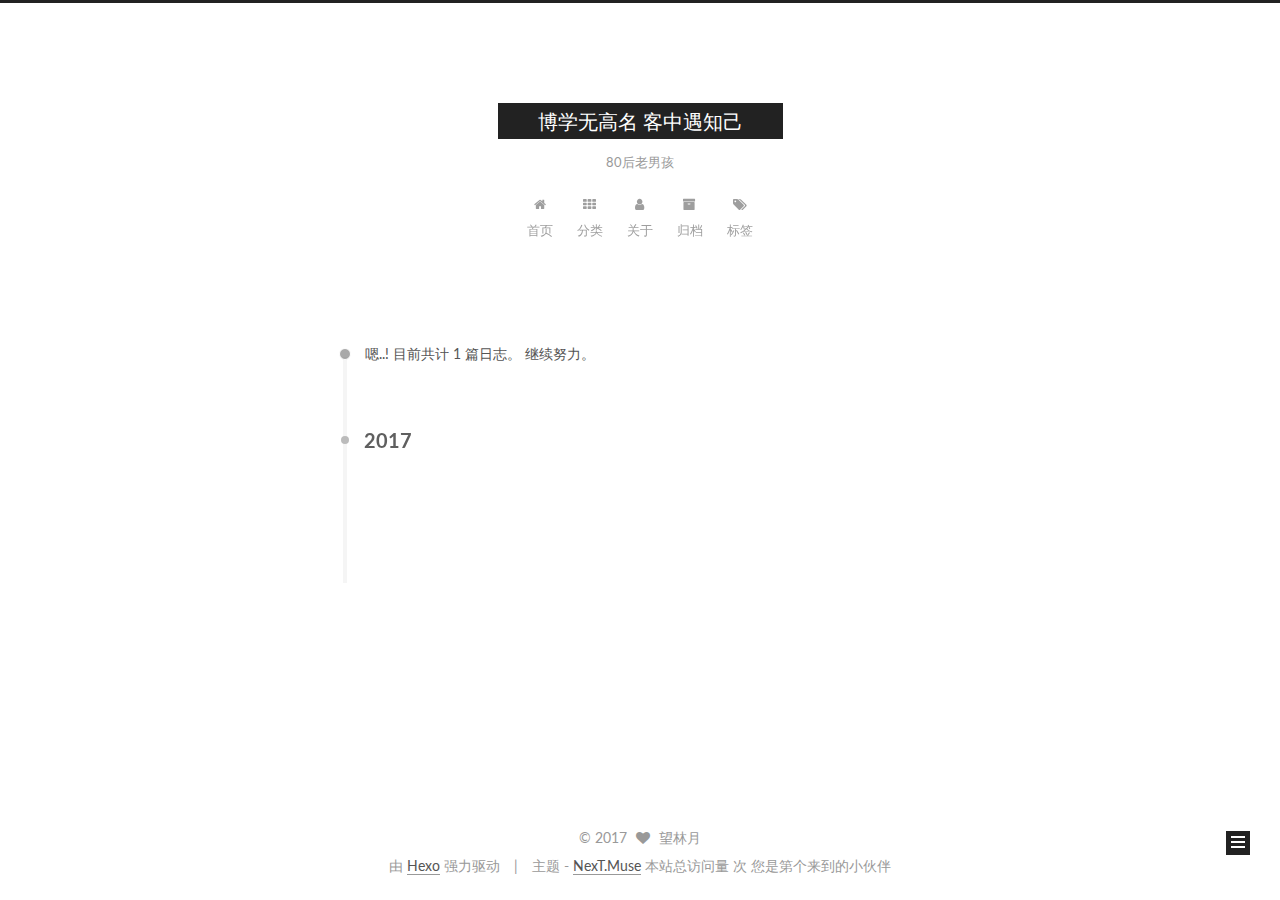
<file: archives/2017/index.html>
<!doctype html>



  


<html class="theme-next muse use-motion" lang="zh-Hans">
<head>
  <meta charset="UTF-8"/>
<meta http-equiv="X-UA-Compatible" content="IE=edge" />
<meta name="viewport" content="width=device-width, initial-scale=1, maximum-scale=1"/>









<meta http-equiv="Cache-Control" content="no-transform" />
<meta http-equiv="Cache-Control" content="no-siteapp" />















  
  
  <link href="/lib/fancybox/source/jquery.fancybox.css?v=2.1.5" rel="stylesheet" type="text/css" />




  
  
  
  

  
    
    
  

  

  

  

  

  
    
    
    <link href="//fonts.googleapis.com/css?family=Lato:300,300italic,400,400italic,700,700italic&subset=latin,latin-ext" rel="stylesheet" type="text/css">
  






<link href="/lib/font-awesome/css/font-awesome.min.css?v=4.6.2" rel="stylesheet" type="text/css" />

<link href="/css/main.css?v=5.1.1" rel="stylesheet" type="text/css" />


  <meta name="keywords" content="Hexo, NexT" />








  <link rel="shortcut icon" type="image/x-icon" href="/favicon.ico?v=5.1.1" />






<meta property="og:type" content="website">
<meta property="og:title" content="博学无高名  客中遇知己">
<meta property="og:url" content="http://yoursite.com/archives/2017/index.html">
<meta property="og:site_name" content="博学无高名  客中遇知己">
<meta name="twitter:card" content="summary">
<meta name="twitter:title" content="博学无高名  客中遇知己">



<script type="text/javascript" id="hexo.configurations">
  var NexT = window.NexT || {};
  var CONFIG = {
    root: '/',
    scheme: 'Muse',
    sidebar: {"position":"left","display":"post","offset":12,"offset_float":0,"b2t":false,"scrollpercent":false},
    fancybox: true,
    motion: true,
    duoshuo: {
      userId: '0',
      author: '博主'
    },
    algolia: {
      applicationID: '',
      apiKey: '',
      indexName: '',
      hits: {"per_page":10},
      labels: {"input_placeholder":"Search for Posts","hits_empty":"We didn't find any results for the search: ${query}","hits_stats":"${hits} results found in ${time} ms"}
    }
  };
</script>



  <link rel="canonical" href="http://yoursite.com/archives/2017/"/>





  <title>归档 | 博学无高名  客中遇知己</title>
  














</head>

<body itemscope itemtype="http://schema.org/WebPage" lang="zh-Hans">

  
  
    
  

  <div class="container sidebar-position-left  page-archive  ">
    <div class="headband"></div>

    <header id="header" class="header" itemscope itemtype="http://schema.org/WPHeader">
      <div class="header-inner"><div class="site-brand-wrapper">
  <div class="site-meta ">
    

    <div class="custom-logo-site-title">
      <a href="/"  class="brand" rel="start">
        <span class="logo-line-before"><i></i></span>
        <span class="site-title">博学无高名  客中遇知己</span>
        <span class="logo-line-after"><i></i></span>
      </a>
    </div>
      
        <p class="site-subtitle">80后老男孩</p>
      
  </div>

  <div class="site-nav-toggle">
    <button>
      <span class="btn-bar"></span>
      <span class="btn-bar"></span>
      <span class="btn-bar"></span>
    </button>
  </div>
</div>

<nav class="site-nav">
  

  
    <ul id="menu" class="menu">
      
        
        <li class="menu-item menu-item-home">
          <a href="/" rel="section">
            
              <i class="menu-item-icon fa fa-fw fa-home"></i> <br />
            
            首页
          </a>
        </li>
      
        
        <li class="menu-item menu-item-categories">
          <a href="/categories/" rel="section">
            
              <i class="menu-item-icon fa fa-fw fa-th"></i> <br />
            
            分类
          </a>
        </li>
      
        
        <li class="menu-item menu-item-about">
          <a href="/about/" rel="section">
            
              <i class="menu-item-icon fa fa-fw fa-user"></i> <br />
            
            关于
          </a>
        </li>
      
        
        <li class="menu-item menu-item-archives">
          <a href="/archives/" rel="section">
            
              <i class="menu-item-icon fa fa-fw fa-archive"></i> <br />
            
            归档
          </a>
        </li>
      
        
        <li class="menu-item menu-item-tags">
          <a href="/tags/" rel="section">
            
              <i class="menu-item-icon fa fa-fw fa-tags"></i> <br />
            
            标签
          </a>
        </li>
      

      
    </ul>
  

  
</nav>



 </div>
    </header>

    <main id="main" class="main">
      <div class="main-inner">
        <div class="content-wrap">
          <div id="content" class="content">
            

  <section id="posts" class="posts-collapse">
    <span class="archive-move-on"></span>

    <span class="archive-page-counter">
      
      
      
        
      
      嗯..! 目前共计 1 篇日志。 继续努力。
    </span>

    

      
      
      

      
        
        <div class="collection-title">
          <h2 class="archive-year motion-element" id="archive-year-2017">2017</h2>
        </div>
      
      

      

  <article class="post post-type-normal" itemscope itemtype="http://schema.org/Article">
    <header class="post-header">

      <h2 class="post-title">
        
            <a class="post-title-link" href="/2017/07/01/hello-world/" itemprop="url">
              
                <span itemprop="name">Hello World</span>
              
            </a>
        
      </h2>

      <div class="post-meta">
        <time class="post-time" itemprop="dateCreated"
              datetime="2017-07-01T21:34:13+08:00"
              content="2017-07-01" >
          07-01
        </time>
      </div>

    </header>
  </article>



    

  </section>

  



          </div>
          


          

        </div>
        
          
  
  <div class="sidebar-toggle">
    <div class="sidebar-toggle-line-wrap">
      <span class="sidebar-toggle-line sidebar-toggle-line-first"></span>
      <span class="sidebar-toggle-line sidebar-toggle-line-middle"></span>
      <span class="sidebar-toggle-line sidebar-toggle-line-last"></span>
    </div>
  </div>

  <aside id="sidebar" class="sidebar">
    <div class="sidebar-inner">

      

      

      <section class="site-overview sidebar-panel sidebar-panel-active">
        <div class="site-author motion-element" itemprop="author" itemscope itemtype="http://schema.org/Person">
          <img class="site-author-image" itemprop="image"
               src="/images/avatar.gif"
               alt="望林月" />
          <p class="site-author-name" itemprop="name">望林月</p>
           
              <p class="site-description motion-element" itemprop="description"></p>
          
        </div>
        <nav class="site-state motion-element">

          
            <div class="site-state-item site-state-posts">
              <a href="/archives/">
                <span class="site-state-item-count">1</span>
                <span class="site-state-item-name">日志</span>
              </a>
            </div>
          

          

          

        </nav>

        

        <div class="links-of-author motion-element">
          
        </div>

        
        

        
        

        


      </section>

      

      

    </div>
  </aside>


        
      </div>
    </main>

    <footer id="footer" class="footer">
      <div class="footer-inner">
        <div class="copyright" >
  
  &copy; 
  <span itemprop="copyrightYear">2017</span>
  <span class="with-love">
    <i class="fa fa-heart"></i>
  </span>
  <span class="author" itemprop="copyrightHolder">望林月</span>
</div>


<div class="powered-by">
  由 <a class="theme-link" href="https://hexo.io">Hexo</a> 强力驱动
</div>

<div class="theme-info">
  主题 -
  <a class="theme-link" href="https://github.com/iissnan/hexo-theme-next">
    NexT.Muse
  </a>
</div>


<script async src="//dn-lbstatics.qbox.me/busuanzi/2.3/busuanzi.pure.mini.js"></script>

本站总访问量 <span id="busuanzi_value_site_pv"></span>次
您是第<span id="busuanzi_value_site_uv"></span>个来到的小伙伴

        

        
      </div>
    </footer>

    
      <div class="back-to-top">
        <i class="fa fa-arrow-up"></i>
        
      </div>
    

  </div>

  

<script type="text/javascript">
  if (Object.prototype.toString.call(window.Promise) !== '[object Function]') {
    window.Promise = null;
  }
</script>









  












  
  <script type="text/javascript" src="/lib/jquery/index.js?v=2.1.3"></script>

  
  <script type="text/javascript" src="/lib/fastclick/lib/fastclick.min.js?v=1.0.6"></script>

  
  <script type="text/javascript" src="/lib/jquery_lazyload/jquery.lazyload.js?v=1.9.7"></script>

  
  <script type="text/javascript" src="/lib/velocity/velocity.min.js?v=1.2.1"></script>

  
  <script type="text/javascript" src="/lib/velocity/velocity.ui.min.js?v=1.2.1"></script>

  
  <script type="text/javascript" src="/lib/fancybox/source/jquery.fancybox.pack.js?v=2.1.5"></script>


  


  <script type="text/javascript" src="/js/src/utils.js?v=5.1.1"></script>

  <script type="text/javascript" src="/js/src/motion.js?v=5.1.1"></script>



  
  

  
  
    <script type="text/javascript" id="motion.page.archive">
      $('.archive-year').velocity('transition.slideLeftIn');
    </script>
  


  


  <script type="text/javascript" src="/js/src/bootstrap.js?v=5.1.1"></script>



  


  




	





  





  





  






  





  

  

  

  

  

  

</body>
</html>
</file>
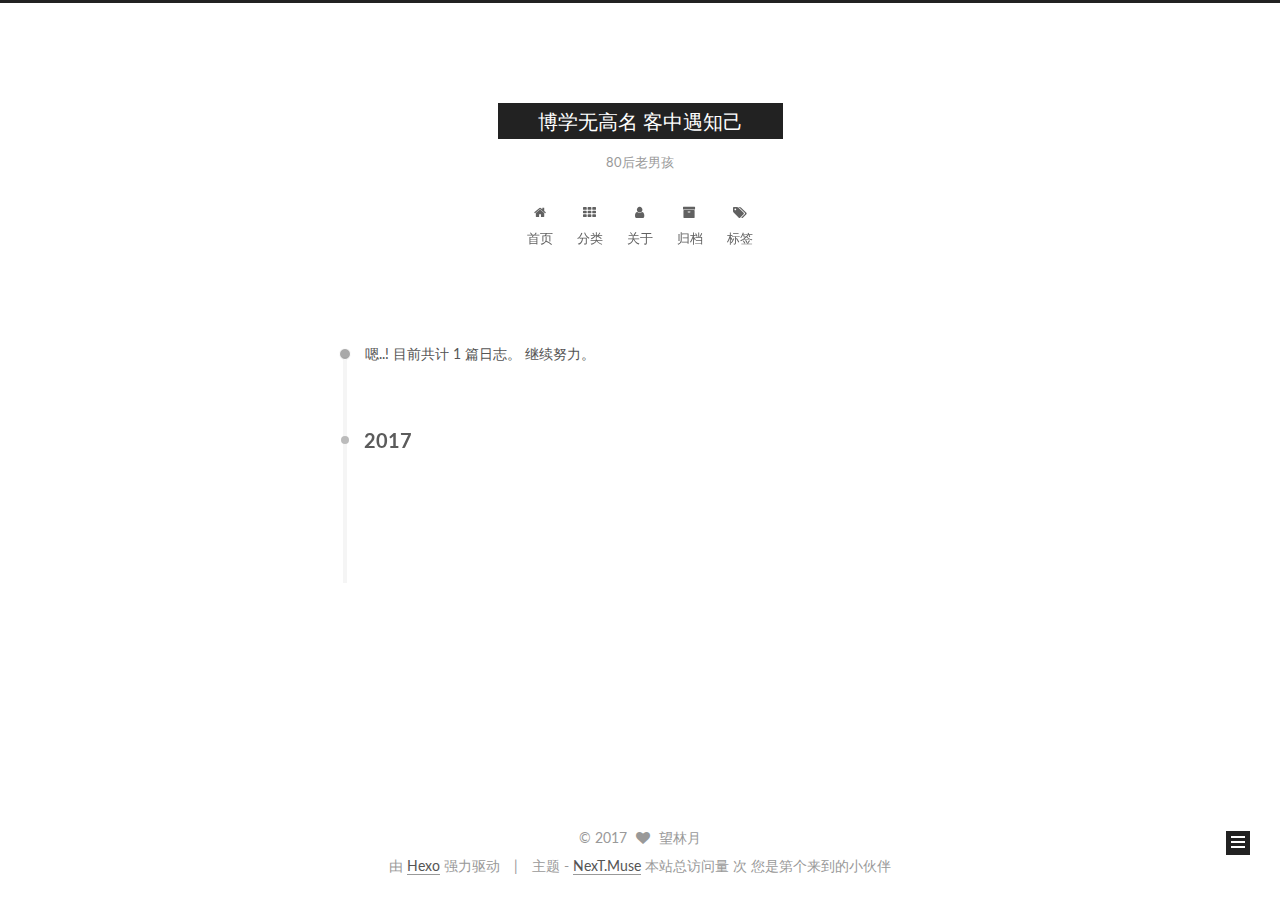
<file: archives/2017/07/index.html>
<!doctype html>



  


<html class="theme-next muse use-motion" lang="zh-Hans">
<head>
  <meta charset="UTF-8"/>
<meta http-equiv="X-UA-Compatible" content="IE=edge" />
<meta name="viewport" content="width=device-width, initial-scale=1, maximum-scale=1"/>









<meta http-equiv="Cache-Control" content="no-transform" />
<meta http-equiv="Cache-Control" content="no-siteapp" />















  
  
  <link href="/lib/fancybox/source/jquery.fancybox.css?v=2.1.5" rel="stylesheet" type="text/css" />




  
  
  
  

  
    
    
  

  

  

  

  

  
    
    
    <link href="//fonts.googleapis.com/css?family=Lato:300,300italic,400,400italic,700,700italic&subset=latin,latin-ext" rel="stylesheet" type="text/css">
  






<link href="/lib/font-awesome/css/font-awesome.min.css?v=4.6.2" rel="stylesheet" type="text/css" />

<link href="/css/main.css?v=5.1.1" rel="stylesheet" type="text/css" />


  <meta name="keywords" content="Hexo, NexT" />








  <link rel="shortcut icon" type="image/x-icon" href="/favicon.ico?v=5.1.1" />






<meta property="og:type" content="website">
<meta property="og:title" content="博学无高名  客中遇知己">
<meta property="og:url" content="http://yoursite.com/archives/2017/07/index.html">
<meta property="og:site_name" content="博学无高名  客中遇知己">
<meta name="twitter:card" content="summary">
<meta name="twitter:title" content="博学无高名  客中遇知己">



<script type="text/javascript" id="hexo.configurations">
  var NexT = window.NexT || {};
  var CONFIG = {
    root: '/',
    scheme: 'Muse',
    sidebar: {"position":"left","display":"post","offset":12,"offset_float":0,"b2t":false,"scrollpercent":false},
    fancybox: true,
    motion: true,
    duoshuo: {
      userId: '0',
      author: '博主'
    },
    algolia: {
      applicationID: '',
      apiKey: '',
      indexName: '',
      hits: {"per_page":10},
      labels: {"input_placeholder":"Search for Posts","hits_empty":"We didn't find any results for the search: ${query}","hits_stats":"${hits} results found in ${time} ms"}
    }
  };
</script>



  <link rel="canonical" href="http://yoursite.com/archives/2017/07/"/>





  <title>归档 | 博学无高名  客中遇知己</title>
  














</head>

<body itemscope itemtype="http://schema.org/WebPage" lang="zh-Hans">

  
  
    
  

  <div class="container sidebar-position-left  page-archive  ">
    <div class="headband"></div>

    <header id="header" class="header" itemscope itemtype="http://schema.org/WPHeader">
      <div class="header-inner"><div class="site-brand-wrapper">
  <div class="site-meta ">
    

    <div class="custom-logo-site-title">
      <a href="/"  class="brand" rel="start">
        <span class="logo-line-before"><i></i></span>
        <span class="site-title">博学无高名  客中遇知己</span>
        <span class="logo-line-after"><i></i></span>
      </a>
    </div>
      
        <p class="site-subtitle">80后老男孩</p>
      
  </div>

  <div class="site-nav-toggle">
    <button>
      <span class="btn-bar"></span>
      <span class="btn-bar"></span>
      <span class="btn-bar"></span>
    </button>
  </div>
</div>

<nav class="site-nav">
  

  
    <ul id="menu" class="menu">
      
        
        <li class="menu-item menu-item-home">
          <a href="/" rel="section">
            
              <i class="menu-item-icon fa fa-fw fa-home"></i> <br />
            
            首页
          </a>
        </li>
      
        
        <li class="menu-item menu-item-categories">
          <a href="/categories/" rel="section">
            
              <i class="menu-item-icon fa fa-fw fa-th"></i> <br />
            
            分类
          </a>
        </li>
      
        
        <li class="menu-item menu-item-about">
          <a href="/about/" rel="section">
            
              <i class="menu-item-icon fa fa-fw fa-user"></i> <br />
            
            关于
          </a>
        </li>
      
        
        <li class="menu-item menu-item-archives">
          <a href="/archives/" rel="section">
            
              <i class="menu-item-icon fa fa-fw fa-archive"></i> <br />
            
            归档
          </a>
        </li>
      
        
        <li class="menu-item menu-item-tags">
          <a href="/tags/" rel="section">
            
              <i class="menu-item-icon fa fa-fw fa-tags"></i> <br />
            
            标签
          </a>
        </li>
      

      
    </ul>
  

  
</nav>



 </div>
    </header>

    <main id="main" class="main">
      <div class="main-inner">
        <div class="content-wrap">
          <div id="content" class="content">
            

  <section id="posts" class="posts-collapse">
    <span class="archive-move-on"></span>

    <span class="archive-page-counter">
      
      
      
        
      
      嗯..! 目前共计 1 篇日志。 继续努力。
    </span>

    

      
      
      

      
        
        <div class="collection-title">
          <h2 class="archive-year motion-element" id="archive-year-2017">2017</h2>
        </div>
      
      

      

  <article class="post post-type-normal" itemscope itemtype="http://schema.org/Article">
    <header class="post-header">

      <h2 class="post-title">
        
            <a class="post-title-link" href="/2017/07/01/hello-world/" itemprop="url">
              
                <span itemprop="name">Hello World</span>
              
            </a>
        
      </h2>

      <div class="post-meta">
        <time class="post-time" itemprop="dateCreated"
              datetime="2017-07-01T21:34:13+08:00"
              content="2017-07-01" >
          07-01
        </time>
      </div>

    </header>
  </article>



    

  </section>

  



          </div>
          


          

        </div>
        
          
  
  <div class="sidebar-toggle">
    <div class="sidebar-toggle-line-wrap">
      <span class="sidebar-toggle-line sidebar-toggle-line-first"></span>
      <span class="sidebar-toggle-line sidebar-toggle-line-middle"></span>
      <span class="sidebar-toggle-line sidebar-toggle-line-last"></span>
    </div>
  </div>

  <aside id="sidebar" class="sidebar">
    <div class="sidebar-inner">

      

      

      <section class="site-overview sidebar-panel sidebar-panel-active">
        <div class="site-author motion-element" itemprop="author" itemscope itemtype="http://schema.org/Person">
          <img class="site-author-image" itemprop="image"
               src="/images/avatar.gif"
               alt="望林月" />
          <p class="site-author-name" itemprop="name">望林月</p>
           
              <p class="site-description motion-element" itemprop="description"></p>
          
        </div>
        <nav class="site-state motion-element">

          
            <div class="site-state-item site-state-posts">
              <a href="/archives/">
                <span class="site-state-item-count">1</span>
                <span class="site-state-item-name">日志</span>
              </a>
            </div>
          

          

          

        </nav>

        

        <div class="links-of-author motion-element">
          
        </div>

        
        

        
        

        


      </section>

      

      

    </div>
  </aside>


        
      </div>
    </main>

    <footer id="footer" class="footer">
      <div class="footer-inner">
        <div class="copyright" >
  
  &copy; 
  <span itemprop="copyrightYear">2017</span>
  <span class="with-love">
    <i class="fa fa-heart"></i>
  </span>
  <span class="author" itemprop="copyrightHolder">望林月</span>
</div>


<div class="powered-by">
  由 <a class="theme-link" href="https://hexo.io">Hexo</a> 强力驱动
</div>

<div class="theme-info">
  主题 -
  <a class="theme-link" href="https://github.com/iissnan/hexo-theme-next">
    NexT.Muse
  </a>
</div>


<script async src="//dn-lbstatics.qbox.me/busuanzi/2.3/busuanzi.pure.mini.js"></script>

本站总访问量 <span id="busuanzi_value_site_pv"></span>次
您是第<span id="busuanzi_value_site_uv"></span>个来到的小伙伴

        

        
      </div>
    </footer>

    
      <div class="back-to-top">
        <i class="fa fa-arrow-up"></i>
        
      </div>
    

  </div>

  

<script type="text/javascript">
  if (Object.prototype.toString.call(window.Promise) !== '[object Function]') {
    window.Promise = null;
  }
</script>









  












  
  <script type="text/javascript" src="/lib/jquery/index.js?v=2.1.3"></script>

  
  <script type="text/javascript" src="/lib/fastclick/lib/fastclick.min.js?v=1.0.6"></script>

  
  <script type="text/javascript" src="/lib/jquery_lazyload/jquery.lazyload.js?v=1.9.7"></script>

  
  <script type="text/javascript" src="/lib/velocity/velocity.min.js?v=1.2.1"></script>

  
  <script type="text/javascript" src="/lib/velocity/velocity.ui.min.js?v=1.2.1"></script>

  
  <script type="text/javascript" src="/lib/fancybox/source/jquery.fancybox.pack.js?v=2.1.5"></script>


  


  <script type="text/javascript" src="/js/src/utils.js?v=5.1.1"></script>

  <script type="text/javascript" src="/js/src/motion.js?v=5.1.1"></script>



  
  

  
  
    <script type="text/javascript" id="motion.page.archive">
      $('.archive-year').velocity('transition.slideLeftIn');
    </script>
  


  


  <script type="text/javascript" src="/js/src/bootstrap.js?v=5.1.1"></script>



  


  




	





  





  





  






  





  

  

  

  

  

  

</body>
</html>
</file>
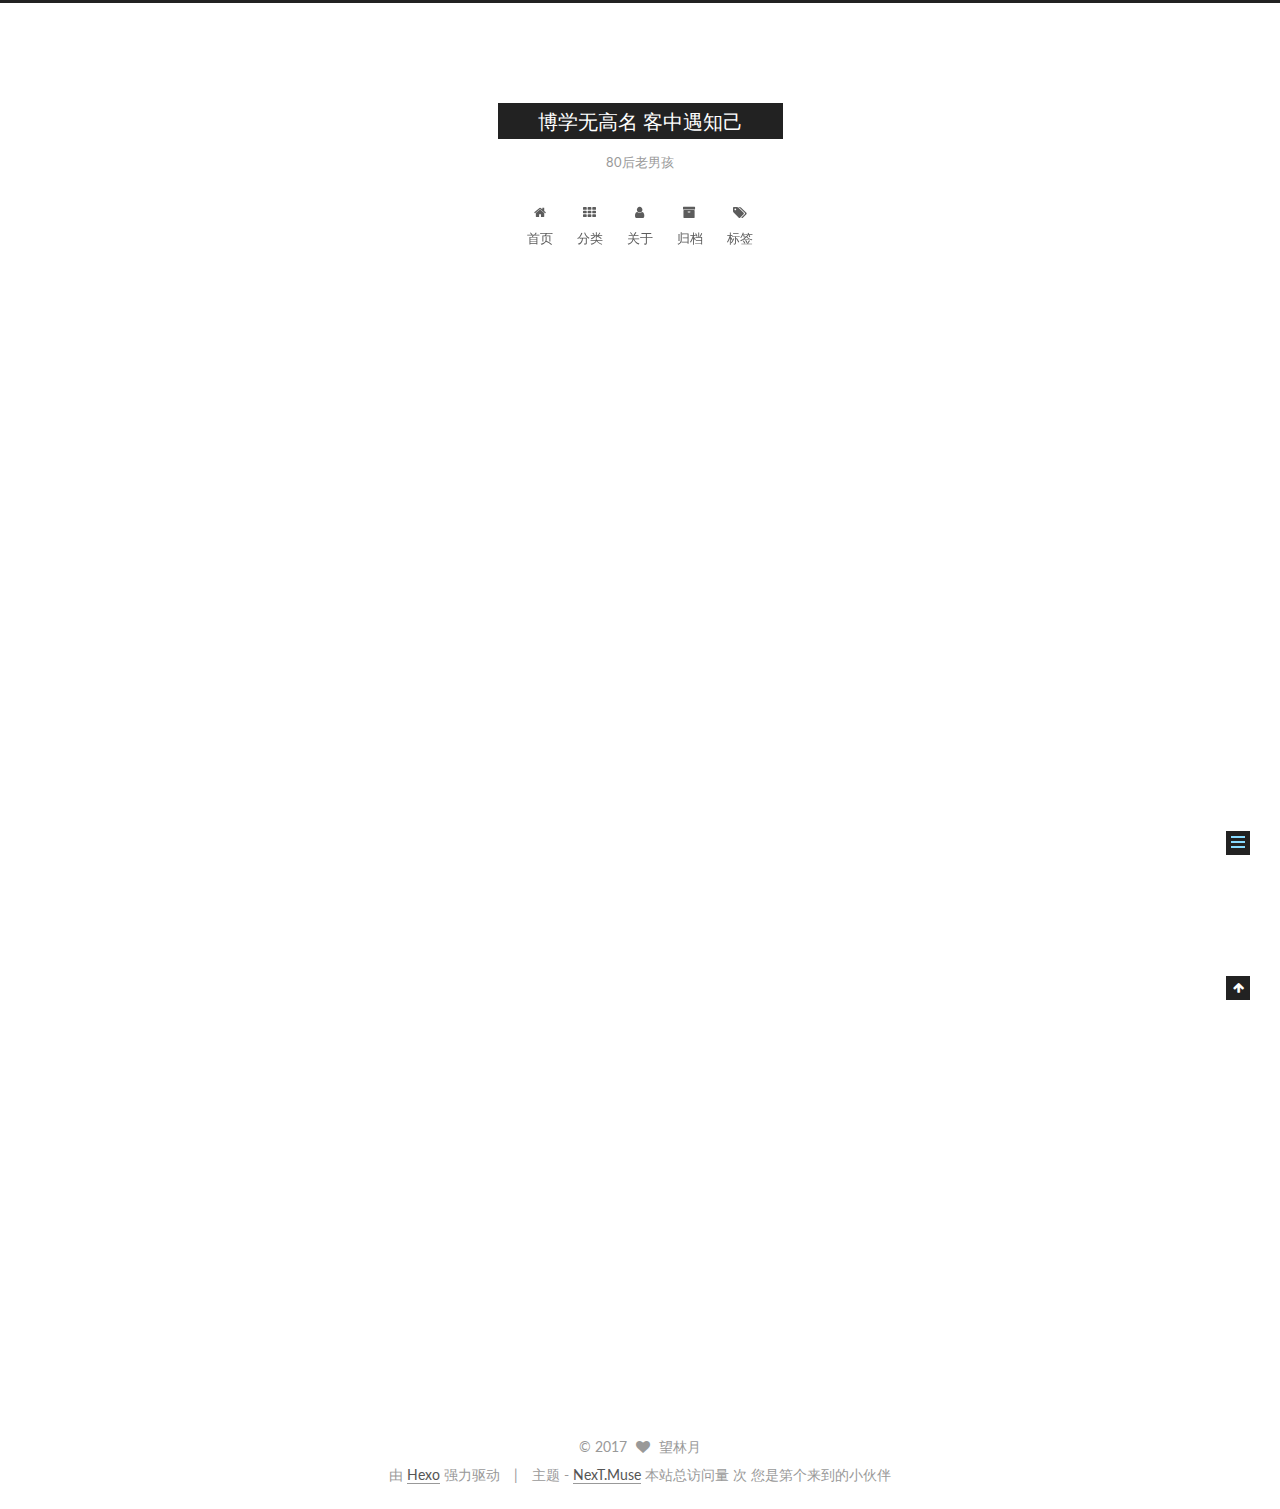
<file: 2017/07/01/hello-world/index.html>
<!doctype html>



  


<html class="theme-next muse use-motion" lang="zh-Hans">
<head>
  <meta charset="UTF-8"/>
<meta http-equiv="X-UA-Compatible" content="IE=edge" />
<meta name="viewport" content="width=device-width, initial-scale=1, maximum-scale=1"/>









<meta http-equiv="Cache-Control" content="no-transform" />
<meta http-equiv="Cache-Control" content="no-siteapp" />















  
  
  <link href="/lib/fancybox/source/jquery.fancybox.css?v=2.1.5" rel="stylesheet" type="text/css" />




  
  
  
  

  
    
    
  

  

  

  

  

  
    
    
    <link href="//fonts.googleapis.com/css?family=Lato:300,300italic,400,400italic,700,700italic&subset=latin,latin-ext" rel="stylesheet" type="text/css">
  






<link href="/lib/font-awesome/css/font-awesome.min.css?v=4.6.2" rel="stylesheet" type="text/css" />

<link href="/css/main.css?v=5.1.1" rel="stylesheet" type="text/css" />


  <meta name="keywords" content="Hexo, NexT" />








  <link rel="shortcut icon" type="image/x-icon" href="/favicon.ico?v=5.1.1" />






<meta name="description" content="Welcome to Hexo! This is your very first post. Check documentation for more info. If you get any problems when using Hexo, you can find the answer in troubleshooting or you can ask me on GitHub. Quick">
<meta property="og:type" content="article">
<meta property="og:title" content="Hello World">
<meta property="og:url" content="http://yoursite.com/2017/07/01/hello-world/index.html">
<meta property="og:site_name" content="博学无高名  客中遇知己">
<meta property="og:description" content="Welcome to Hexo! This is your very first post. Check documentation for more info. If you get any problems when using Hexo, you can find the answer in troubleshooting or you can ask me on GitHub. Quick">
<meta property="og:updated_time" content="2017-07-01T16:34:07.206Z">
<meta name="twitter:card" content="summary">
<meta name="twitter:title" content="Hello World">
<meta name="twitter:description" content="Welcome to Hexo! This is your very first post. Check documentation for more info. If you get any problems when using Hexo, you can find the answer in troubleshooting or you can ask me on GitHub. Quick">



<script type="text/javascript" id="hexo.configurations">
  var NexT = window.NexT || {};
  var CONFIG = {
    root: '/',
    scheme: 'Muse',
    sidebar: {"position":"left","display":"post","offset":12,"offset_float":0,"b2t":false,"scrollpercent":false},
    fancybox: true,
    motion: true,
    duoshuo: {
      userId: '0',
      author: '博主'
    },
    algolia: {
      applicationID: '',
      apiKey: '',
      indexName: '',
      hits: {"per_page":10},
      labels: {"input_placeholder":"Search for Posts","hits_empty":"We didn't find any results for the search: ${query}","hits_stats":"${hits} results found in ${time} ms"}
    }
  };
</script>



  <link rel="canonical" href="http://yoursite.com/2017/07/01/hello-world/"/>





  <title>Hello World | 博学无高名  客中遇知己</title>
  














</head>

<body itemscope itemtype="http://schema.org/WebPage" lang="zh-Hans">

  
  
    
  

  <div class="container sidebar-position-left page-post-detail ">
    <div class="headband"></div>

    <header id="header" class="header" itemscope itemtype="http://schema.org/WPHeader">
      <div class="header-inner"><div class="site-brand-wrapper">
  <div class="site-meta ">
    

    <div class="custom-logo-site-title">
      <a href="/"  class="brand" rel="start">
        <span class="logo-line-before"><i></i></span>
        <span class="site-title">博学无高名  客中遇知己</span>
        <span class="logo-line-after"><i></i></span>
      </a>
    </div>
      
        <p class="site-subtitle">80后老男孩</p>
      
  </div>

  <div class="site-nav-toggle">
    <button>
      <span class="btn-bar"></span>
      <span class="btn-bar"></span>
      <span class="btn-bar"></span>
    </button>
  </div>
</div>

<nav class="site-nav">
  

  
    <ul id="menu" class="menu">
      
        
        <li class="menu-item menu-item-home">
          <a href="/" rel="section">
            
              <i class="menu-item-icon fa fa-fw fa-home"></i> <br />
            
            首页
          </a>
        </li>
      
        
        <li class="menu-item menu-item-categories">
          <a href="/categories/" rel="section">
            
              <i class="menu-item-icon fa fa-fw fa-th"></i> <br />
            
            分类
          </a>
        </li>
      
        
        <li class="menu-item menu-item-about">
          <a href="/about/" rel="section">
            
              <i class="menu-item-icon fa fa-fw fa-user"></i> <br />
            
            关于
          </a>
        </li>
      
        
        <li class="menu-item menu-item-archives">
          <a href="/archives/" rel="section">
            
              <i class="menu-item-icon fa fa-fw fa-archive"></i> <br />
            
            归档
          </a>
        </li>
      
        
        <li class="menu-item menu-item-tags">
          <a href="/tags/" rel="section">
            
              <i class="menu-item-icon fa fa-fw fa-tags"></i> <br />
            
            标签
          </a>
        </li>
      

      
    </ul>
  

  
</nav>



 </div>
    </header>

    <main id="main" class="main">
      <div class="main-inner">
        <div class="content-wrap">
          <div id="content" class="content">
            

  <div id="posts" class="posts-expand">
    

  

  
  
  

  <article class="post post-type-normal " itemscope itemtype="http://schema.org/Article">
    <link itemprop="mainEntityOfPage" href="http://yoursite.com/2017/07/01/hello-world/">

    <span hidden itemprop="author" itemscope itemtype="http://schema.org/Person">
      <meta itemprop="name" content="望林月">
      <meta itemprop="description" content="">
      <meta itemprop="image" content="/images/avatar.gif">
    </span>

    <span hidden itemprop="publisher" itemscope itemtype="http://schema.org/Organization">
      <meta itemprop="name" content="博学无高名  客中遇知己">
    </span>

    
      <header class="post-header">

        
        
          <h1 class="post-title" itemprop="name headline">Hello World</h1>
        

        <div class="post-meta">
          <span class="post-time">
            
              <span class="post-meta-item-icon">
                <i class="fa fa-calendar-o"></i>
              </span>
              
                <span class="post-meta-item-text">发表于</span>
              
              <time title="创建于" itemprop="dateCreated datePublished" datetime="2017-07-01T21:34:13+08:00">
                2017-07-01
              </time>
            

            

            
          </span>

          

          
            
          

          
          

          

          

          

        </div>
      </header>
    

    <div class="post-body" itemprop="articleBody">

      
      

      
        <p>Welcome to <a href="https://hexo.io/" target="_blank" rel="external">Hexo</a>! This is your very first post. Check <a href="https://hexo.io/docs/" target="_blank" rel="external">documentation</a> for more info. If you get any problems when using Hexo, you can find the answer in <a href="https://hexo.io/docs/troubleshooting.html" target="_blank" rel="external">troubleshooting</a> or you can ask me on <a href="https://github.com/hexojs/hexo/issues" target="_blank" rel="external">GitHub</a>.</p>
<h2 id="Quick-Start"><a href="#Quick-Start" class="headerlink" title="Quick Start"></a>Quick Start</h2><h3 id="Create-a-new-post"><a href="#Create-a-new-post" class="headerlink" title="Create a new post"></a>Create a new post</h3><figure class="highlight bash"><table><tr><td class="gutter"><pre><div class="line">1</div></pre></td><td class="code"><pre><div class="line">$ hexo new <span class="string">"My New Post"</span></div></pre></td></tr></table></figure>
<a id="more"></a>
<p>More info: <a href="https://hexo.io/docs/writing.html" target="_blank" rel="external">Writing</a></p>
<h3 id="Run-server"><a href="#Run-server" class="headerlink" title="Run server"></a>Run server</h3><figure class="highlight bash"><table><tr><td class="gutter"><pre><div class="line">1</div></pre></td><td class="code"><pre><div class="line">$ hexo server</div></pre></td></tr></table></figure>
<p>More info: <a href="https://hexo.io/docs/server.html" target="_blank" rel="external">Server</a></p>
<h3 id="Generate-static-files"><a href="#Generate-static-files" class="headerlink" title="Generate static files"></a>Generate static files</h3><figure class="highlight bash"><table><tr><td class="gutter"><pre><div class="line">1</div></pre></td><td class="code"><pre><div class="line">$ hexo generate</div></pre></td></tr></table></figure>
<p>More info: <a href="https://hexo.io/docs/generating.html" target="_blank" rel="external">Generating</a></p>
<h3 id="Deploy-to-remote-sites"><a href="#Deploy-to-remote-sites" class="headerlink" title="Deploy to remote sites"></a>Deploy to remote sites</h3><figure class="highlight bash"><table><tr><td class="gutter"><pre><div class="line">1</div></pre></td><td class="code"><pre><div class="line">$ hexo deploy</div></pre></td></tr></table></figure>
<p>More info: <a href="https://hexo.io/docs/deployment.html" target="_blank" rel="external">Deployment</a></p>

      
    </div>

    <div>
      
        

      
    </div>

    <div>
      
        

      
    </div>

    <div>
      
        

      
    </div>

    <div>
      
        

      
    </div>

    <footer class="post-footer">
      

      
      
      

      

      
      
    </footer>
  </article>



    <div class="post-spread">
      
    </div>
  </div>


          </div>
          


          
  <div class="comments" id="comments">
    
  </div>


        </div>
        
          
  
  <div class="sidebar-toggle">
    <div class="sidebar-toggle-line-wrap">
      <span class="sidebar-toggle-line sidebar-toggle-line-first"></span>
      <span class="sidebar-toggle-line sidebar-toggle-line-middle"></span>
      <span class="sidebar-toggle-line sidebar-toggle-line-last"></span>
    </div>
  </div>

  <aside id="sidebar" class="sidebar">
    <div class="sidebar-inner">

      

      
        <ul class="sidebar-nav motion-element">
          <li class="sidebar-nav-toc sidebar-nav-active" data-target="post-toc-wrap" >
            文章目录
          </li>
          <li class="sidebar-nav-overview" data-target="site-overview">
            站点概览
          </li>
        </ul>
      

      <section class="site-overview sidebar-panel">
        <div class="site-author motion-element" itemprop="author" itemscope itemtype="http://schema.org/Person">
          <img class="site-author-image" itemprop="image"
               src="/images/avatar.gif"
               alt="望林月" />
          <p class="site-author-name" itemprop="name">望林月</p>
           
              <p class="site-description motion-element" itemprop="description"></p>
          
        </div>
        <nav class="site-state motion-element">

          
            <div class="site-state-item site-state-posts">
              <a href="/archives/">
                <span class="site-state-item-count">1</span>
                <span class="site-state-item-name">日志</span>
              </a>
            </div>
          

          

          

        </nav>

        

        <div class="links-of-author motion-element">
          
        </div>

        
        

        
        

        


      </section>

      
      <!--noindex-->
        <section class="post-toc-wrap motion-element sidebar-panel sidebar-panel-active">
          <div class="post-toc">

            
              
            

            
              <div class="post-toc-content"><ol class="nav"><li class="nav-item nav-level-2"><a class="nav-link" href="#Quick-Start"><span class="nav-number">1.</span> <span class="nav-text">Quick Start</span></a><ol class="nav-child"><li class="nav-item nav-level-3"><a class="nav-link" href="#Create-a-new-post"><span class="nav-number">1.1.</span> <span class="nav-text">Create a new post</span></a></li><li class="nav-item nav-level-3"><a class="nav-link" href="#Run-server"><span class="nav-number">1.2.</span> <span class="nav-text">Run server</span></a></li><li class="nav-item nav-level-3"><a class="nav-link" href="#Generate-static-files"><span class="nav-number">1.3.</span> <span class="nav-text">Generate static files</span></a></li><li class="nav-item nav-level-3"><a class="nav-link" href="#Deploy-to-remote-sites"><span class="nav-number">1.4.</span> <span class="nav-text">Deploy to remote sites</span></a></li></ol></li></ol></div>
            

          </div>
        </section>
      <!--/noindex-->
      

      

    </div>
  </aside>


        
      </div>
    </main>

    <footer id="footer" class="footer">
      <div class="footer-inner">
        <div class="copyright" >
  
  &copy; 
  <span itemprop="copyrightYear">2017</span>
  <span class="with-love">
    <i class="fa fa-heart"></i>
  </span>
  <span class="author" itemprop="copyrightHolder">望林月</span>
</div>


<div class="powered-by">
  由 <a class="theme-link" href="https://hexo.io">Hexo</a> 强力驱动
</div>

<div class="theme-info">
  主题 -
  <a class="theme-link" href="https://github.com/iissnan/hexo-theme-next">
    NexT.Muse
  </a>
</div>


<script async src="//dn-lbstatics.qbox.me/busuanzi/2.3/busuanzi.pure.mini.js"></script>

本站总访问量 <span id="busuanzi_value_site_pv"></span>次
您是第<span id="busuanzi_value_site_uv"></span>个来到的小伙伴

        

        
      </div>
    </footer>

    
      <div class="back-to-top">
        <i class="fa fa-arrow-up"></i>
        
      </div>
    

  </div>

  

<script type="text/javascript">
  if (Object.prototype.toString.call(window.Promise) !== '[object Function]') {
    window.Promise = null;
  }
</script>









  












  
  <script type="text/javascript" src="/lib/jquery/index.js?v=2.1.3"></script>

  
  <script type="text/javascript" src="/lib/fastclick/lib/fastclick.min.js?v=1.0.6"></script>

  
  <script type="text/javascript" src="/lib/jquery_lazyload/jquery.lazyload.js?v=1.9.7"></script>

  
  <script type="text/javascript" src="/lib/velocity/velocity.min.js?v=1.2.1"></script>

  
  <script type="text/javascript" src="/lib/velocity/velocity.ui.min.js?v=1.2.1"></script>

  
  <script type="text/javascript" src="/lib/fancybox/source/jquery.fancybox.pack.js?v=2.1.5"></script>


  


  <script type="text/javascript" src="/js/src/utils.js?v=5.1.1"></script>

  <script type="text/javascript" src="/js/src/motion.js?v=5.1.1"></script>



  
  

  
  <script type="text/javascript" src="/js/src/scrollspy.js?v=5.1.1"></script>
<script type="text/javascript" src="/js/src/post-details.js?v=5.1.1"></script>



  


  <script type="text/javascript" src="/js/src/bootstrap.js?v=5.1.1"></script>



  


  




	





  





  





  






  





  

  

  

  

  

  

</body>
</html>
</file>
<file: css/main.css>
/* normalize.css v3.0.2 | MIT License | git.io/normalize */
html {
  font-family: sans-serif; /* 1 */
  -ms-text-size-adjust: 100%; /* 2 */
  -webkit-text-size-adjust: 100%; /* 2 */
}
body {
  margin: 0;
}
article,
aside,
details,
figcaption,
figure,
footer,
header,
hgroup,
main,
menu,
nav,
section,
summary {
  display: block;
}
audio,
canvas,
progress,
video {
  display: inline-block; /* 1 */
  vertical-align: baseline; /* 2 */
}
audio:not([controls]) {
  display: none;
  height: 0;
}
[hidden],
template {
  display: none;
}
a {
  background-color: transparent;
}
a:active,
a:hover {
  outline: 0;
}
abbr[title] {
  border-bottom: 1px dotted;
}
b,
strong {
  font-weight: bold;
}
dfn {
  font-style: italic;
}
h1 {
  font-size: 2em;
  margin: 0.67em 0;
}
mark {
  background: #ff0;
  color: #000;
}
small {
  font-size: 80%;
}
sub,
sup {
  font-size: 75%;
  line-height: 0;
  position: relative;
  vertical-align: baseline;
}
sup {
  top: -0.5em;
}
sub {
  bottom: -0.25em;
}
img {
  border: 0;
}
svg:not(:root) {
  overflow: hidden;
}
figure {
  margin: 1em 40px;
}
hr {
  -moz-box-sizing: content-box;
  box-sizing: content-box;
  height: 0;
}
pre {
  overflow: auto;
}
code,
kbd,
pre,
samp {
  font-family: monospace, monospace;
  font-size: 1em;
}
button,
input,
optgroup,
select,
textarea {
  color: inherit; /* 1 */
  font: inherit; /* 2 */
  margin: 0; /* 3 */
}
button {
  overflow: visible;
}
button,
select {
  text-transform: none;
}
button,
html input[type="button"],
input[type="reset"],
input[type="submit"] {
  -webkit-appearance: button; /* 2 */
  cursor: pointer; /* 3 */
}
button[disabled],
html input[disabled] {
  cursor: default;
}
button::-moz-focus-inner,
input::-moz-focus-inner {
  border: 0;
  padding: 0;
}
input {
  line-height: normal;
}
input[type="checkbox"],
input[type="radio"] {
  box-sizing: border-box; /* 1 */
  padding: 0; /* 2 */
}
input[type="number"]::-webkit-inner-spin-button,
input[type="number"]::-webkit-outer-spin-button {
  height: auto;
}
input[type="search"] {
  -webkit-appearance: textfield; /* 1 */
  -moz-box-sizing: content-box;
  -webkit-box-sizing: content-box; /* 2 */
  box-sizing: content-box;
}
input[type="search"]::-webkit-search-cancel-button,
input[type="search"]::-webkit-search-decoration {
  -webkit-appearance: none;
}
fieldset {
  border: 1px solid #c0c0c0;
  margin: 0 2px;
  padding: 0.35em 0.625em 0.75em;
}
legend {
  border: 0; /* 1 */
  padding: 0; /* 2 */
}
textarea {
  overflow: auto;
}
optgroup {
  font-weight: bold;
}
table {
  border-collapse: collapse;
  border-spacing: 0;
}
td,
th {
  padding: 0;
}
::selection {
  background: #262a30;
  color: #fff;
}
body {
  position: relative;
  font-family: 'Lato', "PingFang SC", "Microsoft YaHei", sans-serif;
  font-size: 14px;
  line-height: 2;
  color: #555;
  background: #fff;
}
@media (max-width: 767px) {
  body {
    padding-right: 0 !important;
  }
}
@media (min-width: 768px) and (max-width: 991px) {
  body {
    padding-right: 0 !important;
  }
}
@media (min-width: 1600px) {
  body {
    font-size: 16px;
  }
}
h1,
h2,
h3,
h4,
h5,
h6 {
  margin: 0;
  padding: 0;
  font-weight: bold;
  line-height: 1.5;
  font-family: 'Lato', "PingFang SC", "Microsoft YaHei", sans-serif;
}
h2,
h3,
h4,
h5,
h6 {
  margin: 20px 0 15px;
}
h1 {
  font-size: 22px;
}
@media (max-width: 767px) {
  h1 {
    font-size: 18px;
  }
}
h2 {
  font-size: 20px;
}
@media (max-width: 767px) {
  h2 {
    font-size: 16px;
  }
}
h3 {
  font-size: 18px;
}
@media (max-width: 767px) {
  h3 {
    font-size: 14px;
  }
}
h4 {
  font-size: 16px;
}
@media (max-width: 767px) {
  h4 {
    font-size: 12px;
  }
}
h5 {
  font-size: 14px;
}
@media (max-width: 767px) {
  h5 {
    font-size: 10px;
  }
}
h6 {
  font-size: 12px;
}
@media (max-width: 767px) {
  h6 {
    font-size: 8px;
  }
}
p {
  margin: 0 0 25px 0;
}
a {
  color: #555;
  text-decoration: none;
  border-bottom: 1px solid #999;
  word-wrap: break-word;
}
a:hover {
  color: #222;
  border-bottom-color: #222;
}
blockquote {
  margin: 0;
  padding: 0;
}
img {
  display: block;
  margin: auto;
  max-width: 100%;
  height: auto;
}
hr {
  margin: 40px 0;
  height: 3px;
  border: none;
  background-color: #ddd;
  background-image: repeating-linear-gradient(-45deg, #fff, #fff 4px, transparent 4px, transparent 8px);
}
blockquote {
  padding: 0 15px;
  color: #666;
  border-left: 4px solid #ddd;
}
blockquote cite::before {
  content: "-";
  padding: 0 5px;
}
dt {
  font-weight: 700;
}
dd {
  margin: 0;
  padding: 0;
}
.text-left {
  text-align: left;
}
.text-center {
  text-align: center;
}
.text-right {
  text-align: right;
}
.text-justify {
  text-align: justify;
}
.text-nowrap {
  white-space: nowrap;
}
.text-lowercase {
  text-transform: lowercase;
}
.text-uppercase {
  text-transform: uppercase;
}
.text-capitalize {
  text-transform: capitalize;
}
.center-block {
  display: block;
  margin-left: auto;
  margin-right: auto;
}
.clearfix:before,
.clearfix:after {
  content: " ";
  display: table;
}
.clearfix:after {
  clear: both;
}
.pullquote {
  width: 45%;
}
.pullquote.left {
  float: left;
  margin-left: 5px;
  margin-right: 10px;
}
.pullquote.right {
  float: right;
  margin-left: 10px;
  margin-right: 5px;
}
.affix.affix.affix {
  position: fixed;
}
.translation {
  margin-top: -20px;
  font-size: 14px;
  color: #999;
}
.scrollbar-measure {
  width: 100px;
  height: 100px;
  overflow: scroll;
  position: absolute;
  top: -9999px;
}
.use-motion .motion-element {
  opacity: 0;
}
table {
  margin: 20px 0;
  width: 100%;
  border-collapse: collapse;
  border-spacing: 0;
  border: 1px solid #ddd;
  font-size: 14px;
  table-layout: fixed;
  word-wrap: break-all;
}
table>tbody>tr:nth-of-type(odd) {
  background-color: #f9f9f9;
}
table>tbody>tr:hover {
  background-color: #f5f5f5;
}
caption,
th,
td {
  padding: 8px;
  text-align: left;
  vertical-align: middle;
  font-weight: normal;
}
th,
td {
  border-bottom: 3px solid #ddd;
  border-right: 1px solid #eee;
}
th {
  padding-bottom: 10px;
  font-weight: 700;
}
td {
  border-bottom-width: 1px;
}
html,
body {
  height: 100%;
}
.container {
  position: relative;
  min-height: 100%;
}
.header-inner {
  margin: 0 auto;
  padding: 100px 0 70px;
  width: 700px;
}
@media (min-width: 1600px) {
  .container .header-inner {
    width: 900px;
  }
}
.main {
  padding-bottom: 150px;
}
.main-inner {
  margin: 0 auto;
  width: 700px;
}
@media (min-width: 1600px) {
  .container .main-inner {
    width: 900px;
  }
}
.footer {
  position: absolute;
  left: 0;
  bottom: 0;
  width: 100%;
  min-height: 50px;
}
.footer-inner {
  box-sizing: border-box;
  margin: 20px auto;
  width: 700px;
}
@media (min-width: 1600px) {
  .container .footer-inner {
    width: 900px;
  }
}
pre,
.highlight {
  overflow: auto;
  margin: 20px 0;
  padding: 0;
  font-size: 13px;
  color: #4d4d4c;
  background: #f7f7f7;
  line-height: 1.6;
}
pre,
code {
  font-family: consolas, Menlo, "PingFang SC", "Microsoft YaHei", monospace;
}
code {
  padding: 2px 4px;
  word-wrap: break-word;
  color: #555;
  background: #eee;
  border-radius: 3px;
  font-size: 13px;
}
pre code {
  padding: 0;
  color: #4d4d4c;
  background: none;
  text-shadow: none;
}
.highlight {
  border-radius: 1px;
}
.highlight pre {
  border: none;
  margin: 0;
  padding: 10px 0;
}
.highlight table {
  margin: 0;
  width: auto;
  border: none;
}
.highlight td {
  border: none;
  padding: 0;
}
.highlight figcaption {
  font-size: 1em;
  color: #4d4d4c;
  line-height: 1em;
  margin-bottom: 1em;
}
.highlight figcaption:before,
.highlight figcaption:after {
  content: " ";
  display: table;
}
.highlight figcaption:after {
  clear: both;
}
.highlight figcaption a {
  float: right;
  color: #4d4d4c;
}
.highlight figcaption a:hover {
  border-bottom-color: #4d4d4c;
}
.highlight .gutter pre {
  padding-left: 10px;
  padding-right: 10px;
  color: #869194;
  text-align: right;
  background-color: #eff2f3;
}
.highlight .code pre {
  width: 100%;
  padding-left: 10px;
  padding-right: 10px;
  background-color: #f7f7f7;
}
.highlight .line {
  height: 20px;
}
.gutter {
  -webkit-user-select: none;
  -moz-user-select: none;
  -ms-user-select: none;
  user-select: none;
}
.gist table {
  width: auto;
}
.gist table td {
  border: none;
}
pre .deletion {
  background: #fdd;
}
pre .addition {
  background: #dfd;
}
pre .meta {
  color: #8959a8;
}
pre .comment {
  color: #8e908c;
}
pre .variable,
pre .attribute,
pre .tag,
pre .regexp,
pre .ruby .constant,
pre .xml .tag .title,
pre .xml .pi,
pre .xml .doctype,
pre .html .doctype,
pre .css .id,
pre .css .class,
pre .css .pseudo {
  color: #c82829;
}
pre .number,
pre .preprocessor,
pre .built_in,
pre .literal,
pre .params,
pre .constant,
pre .command {
  color: #f5871f;
}
pre .ruby .class .title,
pre .css .rules .attribute,
pre .string,
pre .value,
pre .inheritance,
pre .header,
pre .ruby .symbol,
pre .xml .cdata,
pre .special,
pre .number,
pre .formula {
  color: #718c00;
}
pre .title,
pre .css .hexcolor {
  color: #3e999f;
}
pre .function,
pre .python .decorator,
pre .python .title,
pre .ruby .function .title,
pre .ruby .title .keyword,
pre .perl .sub,
pre .javascript .title,
pre .coffeescript .title {
  color: #4271ae;
}
pre .keyword,
pre .javascript .function {
  color: #8959a8;
}
.full-image.full-image.full-image {
  border: none;
  max-width: 100%;
  width: auto;
  margin: 20px auto;
}
@media (min-width: 992px) {
  .full-image.full-image.full-image {
    max-width: none;
    width: 110%;
    margin: 25px -5%;
  }
}
.blockquote-center,
.page-home .post-type-quote blockquote,
.page-post-detail .post-type-quote blockquote {
  position: relative;
  margin: 40px 0;
  padding: 0;
  border-left: none;
  text-align: center;
}
.blockquote-center::before,
.page-home .post-type-quote blockquote::before,
.page-post-detail .post-type-quote blockquote::before,
.blockquote-center::after,
.page-home .post-type-quote blockquote::after,
.page-post-detail .post-type-quote blockquote::after {
  position: absolute;
  content: ' ';
  display: block;
  width: 100%;
  height: 24px;
  opacity: 0.2;
  background-repeat: no-repeat;
  background-position: 0 -6px;
  background-size: 22px 22px;
}
.blockquote-center::before,
.page-home .post-type-quote blockquote::before,
.page-post-detail .post-type-quote blockquote::before {
  top: -20px;
  background-image: url("../images/quote-l.svg");
  border-top: 1px solid #ccc;
}
.blockquote-center::after,
.page-home .post-type-quote blockquote::after,
.page-post-detail .post-type-quote blockquote::after {
  bottom: -20px;
  background-image: url("../images/quote-r.svg");
  border-bottom: 1px solid #ccc;
  background-position: 100% 8px;
}
.blockquote-center p,
.page-home .post-type-quote blockquote p,
.page-post-detail .post-type-quote blockquote p,
.blockquote-center div,
.page-home .post-type-quote blockquote div,
.page-post-detail .post-type-quote blockquote div {
  text-align: center;
}
.post .post-body .group-picture img {
  box-sizing: border-box;
  padding: 0 3px;
  border: none;
}
.post .group-picture-row {
  overflow: hidden;
  margin-top: 6px;
}
.post .group-picture-row:first-child {
  margin-top: 0;
}
.post .group-picture-column {
  float: left;
}
.page-post-detail .post-body .group-picture-column {
  float: none;
  margin-top: 10px;
  width: auto !important;
}
.page-post-detail .post-body .group-picture-column img {
  margin: 0 auto;
}
.page-archive .group-picture-container {
  overflow: hidden;
}
.page-archive .group-picture-row {
  float: left;
}
.page-archive .group-picture-row:first-child {
  margin-top: 6px;
}
.page-archive .group-picture-column {
  max-width: 150px;
  max-height: 150px;
}
.note {
  padding: 20px;
  margin: 20px 0;
  border: 1px solid #eee;
  border-left-width: 5px;
  border-radius: 3px;
}
.note h2,
.note h3,
.note h4,
.note h5,
.note h6 {
  margin-top: 0;
  margin-bottom: 5px;
  padding-top: 0 !important;
}
.note p:last-child {
  margin-bottom: 0;
}
.note code {
  border-radius: 3px;
}
.note+.note {
  margin-top: -5px;
}
.default {
  border-left-color: #777;
}
.default h2,
.default h3,
.default h4,
.default h5,
.default h6 {
  color: #777;
}
.primary {
  border-left-color: #428bca;
}
.primary h2,
.primary h3,
.primary h4,
.primary h5,
.primary h6 {
  color: #428bca;
}
.success {
  border-left-color: #5cb85c;
}
.success h2,
.success h3,
.success h4,
.success h5,
.success h6 {
  color: #5cb85c;
}
.danger {
  border-left-color: #d9534f;
}
.danger h2,
.danger h3,
.danger h4,
.danger h5,
.danger h6 {
  color: #d9534f;
}
.warning {
  border-left-color: #f0ad4e;
}
.warning h2,
.warning h3,
.warning h4,
.warning h5,
.warning h6 {
  color: #f0ad4e;
}
.info {
  border-left-color: #5bc0de;
}
.info h2,
.info h3,
.info h4,
.info h5,
.info h6 {
  color: #5bc0de;
}
.btn {
  display: inline-block;
  padding: 0 20px;
  font-size: 14px;
  color: #fff;
  background: #222;
  border: 2px solid #222;
  text-decoration: none;
  border-radius: 0;
  transition-property: background-color;
  transition-duration: 0.2s;
  transition-timing-function: ease-in-out;
  transition-delay: 0s;
}
.btn:hover,
.post-button .btn:hover {
  border-color: #222;
  color: #222;
  background: #fff;
}
.btn-bar {
  display: block;
  width: 22px;
  height: 2px;
  background: #555;
  border-radius: 1px;
}
.btn-bar+.btn-bar {
  margin-top: 4px;
}
.pagination {
  margin: 120px 0 40px;
  text-align: center;
  border-top: 1px solid #eee;
}
.page-number-basic,
.pagination .prev,
.pagination .next,
.pagination .page-number,
.pagination .space {
  display: inline-block;
  position: relative;
  top: -1px;
  margin: 0 10px;
  padding: 0 10px;
  line-height: 30px;
}
@media (max-width: 767px) {
  .page-number-basic,
  .pagination .prev,
  .pagination .next,
  .pagination .page-number,
  .pagination .space {
    margin: 0 5px;
  }
}
.pagination .prev,
.pagination .next,
.pagination .page-number {
  border-bottom: 0;
  border-top: 1px solid #eee;
  transition-property: border-color;
  transition-duration: 0.2s;
  transition-timing-function: ease-in-out;
  transition-delay: 0s;
}
.pagination .prev:hover,
.pagination .next:hover,
.pagination .page-number:hover {
  border-top-color: #222;
}
.pagination .space {
  padding: 0;
  margin: 0;
}
.pagination .prev {
  margin-left: 0;
}
.pagination .next {
  margin-right: 0;
}
.pagination .page-number.current {
  color: #fff;
  background: #ccc;
  border-top-color: #ccc;
}
@media (max-width: 767px) {
  .pagination {
    border-top: none;
  }
  .pagination .prev,
  .pagination .next,
  .pagination .page-number {
    margin-bottom: 10px;
    border-top: 0;
    border-bottom: 1px solid #eee;
  }
  .pagination .prev:hover,
  .pagination .next:hover,
  .pagination .page-number:hover {
    border-bottom-color: #222;
  }
}
.comments {
  margin: 60px 20px 0;
}
.tag-cloud {
  text-align: center;
}
.tag-cloud a {
  display: inline-block;
  margin: 10px;
}
.back-to-top {
  box-sizing: border-box;
  position: fixed;
  bottom: -100px;
  right: 30px;
  z-index: 1050;
  padding: 0 6px;
  width: 24px;
  background: #222;
  font-size: 12px;
  opacity: 1;
  color: #fff;
  cursor: pointer;
  text-align: center;
  -webkit-transform: translateZ(0);
  transition-property: bottom;
  transition-duration: 0.2s;
  transition-timing-function: ease-in-out;
  transition-delay: 0s;
}
@media (max-width: 767px) {
  .back-to-top {
    display: none;
  }
}
@media (min-width: 768px) and (max-width: 991px) {
  .back-to-top {
    display: none;
  }
}
.back-to-top.back-to-top-on {
  bottom: 19px;
}
.header {
  background: transparent;
}
.header-inner {
  position: relative;
}
.headband {
  height: 3px;
  background: #222;
}
.site-meta {
  margin: 0;
  text-align: center;
}
@media (max-width: 767px) {
  .site-meta {
    text-align: center;
  }
}
.brand {
  position: relative;
  display: inline-block;
  padding: 0 40px;
  color: #fff;
  background: #222;
  border-bottom: none;
}
.brand:hover {
  color: #fff;
}
.logo {
  display: inline-block;
  margin-right: 5px;
  line-height: 36px;
  vertical-align: top;
}
.site-title {
  display: inline-block;
  vertical-align: top;
  line-height: 36px;
  font-size: 20px;
  font-weight: normal;
  font-family: 'Lato', "PingFang SC", "Microsoft YaHei", sans-serif;
}
.site-subtitle {
  margin-top: 10px;
  font-size: 13px;
  color: #999;
}
.use-motion .brand {
  opacity: 0;
}
.use-motion .logo,
.use-motion .site-title,
.use-motion .site-subtitle {
  opacity: 0;
  position: relative;
  top: -10px;
}
.site-nav-toggle {
  display: none;
  position: absolute;
  top: 10px;
  left: 10px;
}
@media (max-width: 767px) {
  .site-nav-toggle {
    display: block;
  }
}
.site-nav-toggle button {
  margin-top: 2px;
  padding: 9px 10px;
  background: transparent;
  border: none;
}
@media (max-width: 767px) {
  .site-nav {
    display: none;
    margin: 0 -10px;
    padding: 0 10px;
    clear: both;
    border-top: 1px solid #ddd;
  }
}
@media (min-width: 768px) and (max-width: 991px) {
  .site-nav {
    display: block !important;
  }
}
@media (min-width: 992px) {
  .site-nav {
    display: block !important;
  }
}
.menu {
  margin-top: 20px;
  padding-left: 0;
  text-align: center;
}
.menu .menu-item {
  display: inline-block;
  margin: 0 10px;
  list-style: none;
}
@media screen and (max-width: 767px) {
  .menu .menu-item {
    margin-top: 10px;
  }
}
.menu .menu-item a {
  display: block;
  font-size: 13px;
  line-height: inherit;
  border-bottom: 1px solid transparent;
  transition-property: border-color;
  transition-duration: 0.2s;
  transition-timing-function: ease-in-out;
  transition-delay: 0s;
}
.menu .menu-item a:hover {
  border-bottom-color: #222;
}
.menu .menu-item .fa {
  margin-right: 5px;
}
.use-motion .menu-item {
  opacity: 0;
}
.post-body {
  font-family: 'Lato', "PingFang SC", "Microsoft YaHei", sans-serif;
}
@media (max-width: 767px) {
  .post-body {
    word-break: break-word;
  }
}
.post-body .fancybox img {
  display: block !important;
  margin: 0 auto;
  cursor: pointer;
  cursor: zoom-in;
  cursor: -webkit-zoom-in;
}
.post-body .image-caption,
.post-body .figure .caption {
  margin: 10px auto 15px;
  text-align: center;
  font-size: 14px;
  color: #999;
  font-weight: bold;
  line-height: 1;
}
.post-sticky-flag {
  display: inline-block;
  font-size: 16px;
  -ms-transform: rotate(30deg);
  -webkit-transform: rotate(30deg);
  -moz-transform: rotate(30deg);
  -ms-transform: rotate(30deg);
  -o-transform: rotate(30deg);
  transform: rotate(30deg);
}
.posts-expand {
  padding-top: 40px;
}
@media (max-width: 767px) {
  .posts-expand {
    margin: 0 20px;
  }
  .post-body pre {
    padding: 10px;
  }
  .post-body pre .gutter pre {
    padding-right: 10px;
  }
  .post-body .highlight {
    margin-left: 0px;
    margin-right: 0px;
    padding: 0;
  }
  .post-body .highlight .gutter pre {
    padding-right: 10px;
  }
}
@media (min-width: 992px) {
  .posts-expand .post-body {
    text-align: justify;
  }
}
.posts-expand .post-body h2,
.posts-expand .post-body h3,
.posts-expand .post-body h4,
.posts-expand .post-body h5,
.posts-expand .post-body h6 {
  padding-top: 10px;
}
.posts-expand .post-body h2 .header-anchor,
.posts-expand .post-body h3 .header-anchor,
.posts-expand .post-body h4 .header-anchor,
.posts-expand .post-body h5 .header-anchor,
.posts-expand .post-body h6 .header-anchor {
  float: right;
  margin-left: 10px;
  color: #ccc;
  border-bottom-style: none;
  visibility: hidden;
}
.posts-expand .post-body h2 .header-anchor:hover,
.posts-expand .post-body h3 .header-anchor:hover,
.posts-expand .post-body h4 .header-anchor:hover,
.posts-expand .post-body h5 .header-anchor:hover,
.posts-expand .post-body h6 .header-anchor:hover {
  color: inherit;
}
.posts-expand .post-body h2:hover .header-anchor,
.posts-expand .post-body h3:hover .header-anchor,
.posts-expand .post-body h4:hover .header-anchor,
.posts-expand .post-body h5:hover .header-anchor,
.posts-expand .post-body h6:hover .header-anchor {
  visibility: visible;
}
.posts-expand .post-body ul li {
  list-style: circle;
}
.posts-expand .post-body img {
  box-sizing: border-box;
  margin: auto;
  padding: 3px;
  border: 1px solid #ddd;
}
.posts-expand .fancybox img {
  margin: 0 auto;
}
@media (max-width: 767px) {
  .posts-collapse {
    margin: 0 20px;
  }
  .posts-collapse .post-title,
  .posts-collapse .post-meta {
    display: block;
    width: auto;
    text-align: left;
  }
}
.posts-collapse {
  position: relative;
  z-index: 1010;
  margin-left: 55px;
}
.posts-collapse::after {
  content: " ";
  position: absolute;
  top: 20px;
  left: 0;
  margin-left: -2px;
  width: 4px;
  height: 100%;
  background: #f5f5f5;
  z-index: -1;
}
@media (max-width: 767px) {
  .posts-collapse {
    margin: 0 20px;
  }
}
.posts-collapse .collection-title {
  position: relative;
  margin: 60px 0;
}
.posts-collapse .collection-title h1,
.posts-collapse .collection-title h2 {
  margin-left: 20px;
}
.posts-collapse .collection-title small {
  color: #bbb;
  margin-left: 5px;
}
.posts-collapse .collection-title::before {
  content: " ";
  position: absolute;
  left: 0;
  top: 50%;
  margin-left: -4px;
  margin-top: -4px;
  width: 8px;
  height: 8px;
  background: #bbb;
  border-radius: 50%;
}
.posts-collapse .post {
  margin: 30px 0;
}
.posts-collapse .post-header {
  position: relative;
  transition-duration: 0.2s;
  transition-timing-function: ease-in-out;
  transition-delay: 0s;
  transition-property: border;
  border-bottom: 1px dashed #ccc;
}
.posts-collapse .post-header::before {
  content: " ";
  position: absolute;
  left: 0;
  top: 12px;
  width: 6px;
  height: 6px;
  margin-left: -4px;
  background: #bbb;
  border-radius: 50%;
  border: 1px solid #fff;
  transition-duration: 0.2s;
  transition-timing-function: ease-in-out;
  transition-delay: 0s;
  transition-property: background;
}
.posts-collapse .post-header:hover {
  border-bottom-color: #666;
}
.posts-collapse .post-header:hover::before {
  background: #222;
}
.posts-collapse .post-meta {
  position: absolute;
  font-size: 12px;
  left: 20px;
  top: 5px;
}
.posts-collapse .post-comments-count {
  display: none;
}
.posts-collapse .post-title {
  margin-left: 60px;
  font-size: 16px;
  font-weight: normal;
  line-height: inherit;
}
.posts-collapse .post-title::after {
  margin-left: 3px;
  opacity: 0.6;
}
.posts-collapse .post-title a {
  color: #666;
  border-bottom: none;
}
.page-home .post-type-quote .post-header,
.page-post-detail .post-type-quote .post-header,
.page-home .post-type-quote .post-tags,
.page-post-detail .post-type-quote .post-tags {
  display: none;
}
.posts-expand .post-title {
  font-size: 26px;
  text-align: center;
  word-break: break-word;
  font-weight: 400;
}
@media (max-width: 767px) {
  .posts-expand .post-title {
    font-size: 22px;
  }
}
.posts-expand .post-title-link {
  display: inline-block;
  position: relative;
  color: #555;
  border-bottom: none;
  line-height: 1.2;
  vertical-align: top;
}
.posts-expand .post-title-link::before {
  content: "";
  position: absolute;
  width: 100%;
  height: 2px;
  bottom: 0;
  left: 0;
  background-color: #000;
  visibility: hidden;
  -webkit-transform: scaleX(0);
  -moz-transform: scaleX(0);
  -ms-transform: scaleX(0);
  -o-transform: scaleX(0);
  transform: scaleX(0);
  transition-duration: 0.2s;
  transition-timing-function: ease-in-out;
  transition-delay: 0s;
}
.posts-expand .post-title-link:hover::before {
  visibility: visible;
  -webkit-transform: scaleX(1);
  -moz-transform: scaleX(1);
  -ms-transform: scaleX(1);
  -o-transform: scaleX(1);
  transform: scaleX(1);
}
.posts-expand .post-title-link .fa {
  font-size: 16px;
}
.posts-expand .post-meta {
  margin: 3px 0 60px 0;
  color: #999;
  font-family: 'Lato', "PingFang SC", "Microsoft YaHei", sans-serif;
  font-size: 12px;
  text-align: center;
}
.posts-expand .post-meta .post-category-list {
  display: inline-block;
  margin: 0;
  padding: 3px;
}
.posts-expand .post-meta .post-category-list-link {
  color: #999;
}
.posts-expand .post-meta .post-description {
  font-size: 14px;
  margin-top: 2px;
}
.post-wordcount {
  display: inline-block;
}
.post-meta-divider {
  margin: 0 0.5em;
}
.post-meta-item-icon {
  margin-right: 3px;
}
@media (min-width: 768px) and (max-width: 991px) {
  .post-meta-item-icon {
    display: inline-block;
  }
}
@media (max-width: 767px) {
  .post-meta-item-icon {
    display: inline-block;
  }
}
@media (min-width: 768px) and (max-width: 991px) {
  .post-meta-item-text {
    display: none;
  }
}
@media (max-width: 767px) {
  .post-meta-item-text {
    display: none;
  }
}
@media (max-width: 767px) {
  .posts-expand .post-comments-count {
    display: none;
  }
}
.post-button {
  margin-top: 50px;
}
.post-button .btn {
  color: #fff;
  font-size: 14px;
  background: #222;
  border-radius: 0;
  line-height: 2;
  margin: 0 4px 8px 4px;
}
.post-button .fa-fw {
  width: 1.285714285714286em;
  text-align: left;
}
.posts-expand .post-tags {
  margin-top: 40px;
  text-align: center;
}
.posts-expand .post-tags a {
  display: inline-block;
  margin-right: 10px;
  font-size: 13px;
}
.post-nav {
  display: table;
  margin-top: 15px;
  width: 100%;
  border-top: 1px solid #eee;
}
.post-nav-divider {
  display: table-cell;
  width: 10%;
}
.post-nav-item {
  display: table-cell;
  padding: 10px 0 0 0;
  width: 45%;
  vertical-align: top;
}
.post-nav-item a {
  position: relative;
  display: block;
  line-height: 25px;
  font-size: 14px;
  color: #555;
  border-bottom: none;
}
.post-nav-item a:hover {
  color: #222;
  border-bottom: none;
}
.post-nav-item a:active {
  top: 2px;
}
.post-nav-item .fa {
  position: absolute;
  top: 8px;
  left: 0;
  font-size: 12px;
}
.post-nav-next a {
  padding-left: 15px;
}
.post-nav-prev {
  text-align: right;
}
.post-nav-prev a {
  padding-right: 15px;
}
.post-nav-prev .fa {
  right: 0;
  left: auto;
}
.posts-expand .post-eof {
  display: block;
  margin: 80px auto 60px;
  width: 8%;
  height: 1px;
  background: #ccc;
  text-align: center;
}
.post:last-child .post-eof.post-eof.post-eof {
  display: none;
}
.post-gallery {
  display: table;
  table-layout: fixed;
  width: 100%;
  border-collapse: separate;
}
.post-gallery-row {
  display: table-row;
}
.post-gallery .post-gallery-img {
  display: table-cell;
  text-align: center;
  vertical-align: middle;
  border: none;
}
.post-gallery .post-gallery-img img {
  max-width: 100%;
  max-height: 100%;
  border: none;
}
.fancybox-close,
.fancybox-close:hover {
  border: none;
}
.my_post_copyright {
  width: 85%;
  max-width: 45em;
  margin: 2.8em auto 0;
  padding: 0.5em 1em;
  border: 1px solid #d3d3d3;
  font-size: 0.93rem;
  line-height: 1.6em;
  word-break: break-all;
  background: rgba(255,255,255,0.4);
}
.my_post_copyright p {
  margin: 0;
}
.my_post_copyright span {
  display: inline-block;
  width: 5.2em;
  color: #b5b5b5;
  font-weight: bold;
}
.my_post_copyright .raw {
  margin-left: 1em;
  width: 5em;
}
.my_post_copyright a {
  color: #808080;
  border-bottom: 0;
}
.my_post_copyright a:hover {
  color: #a3d2a3;
  text-decoration: underline;
}
.my_post_copyright:hover .fa-clipboard {
  color: #000;
}
.my_post_copyright .post-url:hover {
  font-weight: normal;
}
.my_post_copyright .copy-path {
  margin-left: 1em;
  width: 1em;
}
@media (max-width: 767px) {
  .my_post_copyright .copy-path {
    display: none;
  }
}
.my_post_copyright .copy-path:hover {
  color: #808080;
  cursor: pointer;
}
.sidebar {
  position: fixed;
  right: 0;
  top: 0;
  bottom: 0;
  width: 0;
  z-index: 1040;
  box-shadow: inset 0 2px 6px #000;
  background: #222;
  -webkit-transform: translateZ(0);
}
.sidebar a {
  color: #999;
  border-bottom-color: #555;
}
.sidebar a:hover {
  color: #eee;
}
@media (min-width: 768px) and (max-width: 991px) {
  .sidebar {
    display: none !important;
  }
}
@media (max-width: 767px) {
  .sidebar {
    display: none !important;
  }
}
.sidebar-inner {
  position: relative;
  padding: 20px 10px;
  color: #999;
  text-align: center;
}
.sidebar-toggle {
  position: fixed;
  right: 30px;
  bottom: 45px;
  width: 14px;
  height: 14px;
  padding: 5px;
  background: #222;
  line-height: 0;
  z-index: 1050;
  cursor: pointer;
  -webkit-transform: translateZ(0);
}
@media (min-width: 768px) and (max-width: 991px) {
  .sidebar-toggle {
    display: none;
  }
}
@media (max-width: 767px) {
  .sidebar-toggle {
    display: none;
  }
}
.sidebar-toggle-line {
  position: relative;
  display: inline-block;
  vertical-align: top;
  height: 2px;
  width: 100%;
  background: #fff;
  margin-top: 3px;
}
.sidebar-toggle-line:first-child {
  margin-top: 0;
}
.site-author-image {
  display: block;
  margin: 0 auto;
  padding: 2px;
  max-width: 96px;
  height: auto;
  border: 2px solid #333;
}
.site-author-name {
  margin: 5px 0 0;
  text-align: center;
  color: #f5f5f5;
  font-weight: normal;
}
.site-description {
  margin-top: 5px;
  text-align: center;
  font-size: 14px;
  color: #999;
}
.site-state {
  overflow: hidden;
  line-height: 1.4;
  white-space: nowrap;
  text-align: center;
}
.site-state-item {
  display: inline-block;
  padding: 0 15px;
  border-left: 1px solid #333;
}
.site-state-item:first-child {
  border-left: none;
}
.site-state-item a {
  border-bottom: none;
}
.site-state-item-count {
  display: block;
  text-align: center;
  color: inherit;
  font-weight: 600;
  font-size: 18px;
}
.site-state-item-name {
  font-size: 13px;
  color: inherit;
}
.feed-link {
  margin-top: 20px;
}
.feed-link a {
  display: inline-block;
  padding: 0 15px;
  color: #fc6423;
  border: 1px solid #fc6423;
  border-radius: 4px;
}
.feed-link a i {
  color: #fc6423;
  font-size: 14px;
}
.feed-link a:hover {
  color: #fff;
  background: #fc6423;
}
.feed-link a:hover i {
  color: #fff;
}
.links-of-author {
  margin-top: 20px;
}
.links-of-author a {
  display: inline-block;
  vertical-align: middle;
  margin-right: 10px;
  margin-bottom: 10px;
  border-bottom-color: #555;
  font-size: 13px;
}
.links-of-author a:before {
  display: inline-block;
  vertical-align: middle;
  margin-right: 3px;
  content: " ";
  width: 4px;
  height: 4px;
  border-radius: 50%;
  background: #ff9;
}
.links-of-blogroll {
  font-size: 13px;
}
.links-of-blogroll-title {
  margin-top: 20px;
  font-size: 14px;
  font-weight: 600;
}
.links-of-blogroll-list {
  margin: 0;
  padding: 0;
  list-style: none;
}
.links-of-blogroll-item {
  padding: 2px 10px;
}
.sidebar-nav {
  margin: 0 0 20px;
  padding-left: 0;
}
.sidebar-nav li {
  display: inline-block;
  cursor: pointer;
  border-bottom: 1px solid transparent;
  font-size: 14px;
  color: #555;
}
.sidebar-nav li:hover {
  color: #f5f5f5;
}
.page-post-detail .sidebar-nav-toc {
  padding: 0 5px;
}
.page-post-detail .sidebar-nav-overview {
  margin-left: 10px;
}
.sidebar-nav .sidebar-nav-active {
  color: #87daff;
  border-bottom-color: #87daff;
}
.sidebar-nav .sidebar-nav-active:hover {
  color: #87daff;
}
.sidebar-panel {
  display: none;
}
.sidebar-panel-active {
  display: block;
}
.post-toc-empty {
  font-size: 14px;
  color: #666;
}
.post-toc-wrap {
  overflow: hidden;
}
.post-toc {
  overflow: auto;
}
.post-toc ol {
  margin: 0;
  padding: 0 2px 5px 10px;
  text-align: left;
  list-style: none;
  font-size: 14px;
}
.post-toc ol > ol {
  padding-left: 0;
}
.post-toc ol a {
  transition-duration: 0.2s;
  transition-timing-function: ease-in-out;
  transition-delay: 0s;
  transition-property: all;
  color: #999;
  border-bottom-color: #555;
}
.post-toc ol a:hover {
  color: #ccc;
  border-bottom-color: #ccc;
}
.post-toc .nav-item {
  overflow: hidden;
  text-overflow: ellipsis;
  white-space: nowrap;
  line-height: 1.8;
}
.post-toc .nav .nav-child {
  display: none;
}
.post-toc .nav .active > .nav-child {
  display: block;
}
.post-toc .nav .active-current > .nav-child {
  display: block;
}
.post-toc .nav .active-current > .nav-child > .nav-item {
  display: block;
}
.post-toc .nav .active > a {
  color: #87daff;
  border-bottom-color: #87daff;
}
.post-toc .nav .active-current > a {
  color: #87daff;
}
.post-toc .nav .active-current > a:hover {
  color: #87daff;
}
.footer {
  font-size: 14px;
  color: #999;
}
.footer img {
  border: none;
}
.footer-inner {
  text-align: center;
}
.with-love {
  display: inline-block;
  margin: 0 5px;
}
.powered-by,
.theme-info {
  display: inline-block;
}
.powered-by {
  margin-right: 10px;
}
.powered-by::after {
  content: "|";
  padding-left: 10px;
}
.cc-license {
  margin-top: 10px;
  text-align: center;
}
.cc-license .cc-opacity {
  opacity: 0.7;
  border-bottom: none;
}
.cc-license .cc-opacity:hover {
  opacity: 0.9;
}
.cc-license img {
  display: inline-block;
}
.theme-next #ds-thread #ds-reset {
  color: #555;
}
.theme-next #ds-thread #ds-reset .ds-replybox {
  margin-bottom: 30px;
}
.theme-next #ds-thread #ds-reset .ds-replybox .ds-avatar,
.theme-next #ds-reset .ds-avatar img {
  box-shadow: none;
}
.theme-next #ds-thread #ds-reset .ds-textarea-wrapper {
  border-color: #c7d4e1;
  background: none;
  border-top-right-radius: 3px;
  border-top-left-radius: 3px;
}
.theme-next #ds-thread #ds-reset .ds-textarea-wrapper textarea {
  height: 60px;
}
.theme-next #ds-reset .ds-rounded-top {
  border-radius: 0;
}
.theme-next #ds-thread #ds-reset .ds-post-toolbar {
  box-sizing: border-box;
  border: 1px solid #c7d4e1;
  background: #f6f8fa;
}
.theme-next #ds-thread #ds-reset .ds-post-options {
  height: 40px;
  border: none;
  background: none;
}
.theme-next #ds-thread #ds-reset .ds-toolbar-buttons {
  top: 11px;
}
.theme-next #ds-thread #ds-reset .ds-sync {
  top: 5px;
}
.theme-next #ds-thread #ds-reset .ds-post-button {
  top: 4px;
  right: 5px;
  width: 90px;
  height: 30px;
  border: 1px solid #c5ced7;
  border-radius: 3px;
  background-image: linear-gradient(#fbfbfc, #f5f7f9);
  color: #60676d;
}
.theme-next #ds-thread #ds-reset .ds-post-button:hover {
  background-position: 0 -30px;
  color: #60676d;
}
.theme-next #ds-thread #ds-reset .ds-comments-info {
  padding: 10px 0;
}
.theme-next #ds-thread #ds-reset .ds-sort {
  display: none;
}
.theme-next #ds-thread #ds-reset li.ds-tab a.ds-current {
  border: none;
  background: #f6f8fa;
  color: #60676d;
}
.theme-next #ds-thread #ds-reset li.ds-tab a.ds-current:hover {
  background-color: #e9f0f7;
  color: #60676d;
}
.theme-next #ds-thread #ds-reset li.ds-tab a {
  border-radius: 2px;
  padding: 5px;
}
.theme-next #ds-thread #ds-reset .ds-login-buttons p {
  color: #999;
  line-height: 36px;
}
.theme-next #ds-thread #ds-reset .ds-login-buttons .ds-service-list li {
  height: 28px;
}
.theme-next #ds-thread #ds-reset .ds-service-list a {
  background: none;
  padding: 5px;
  border: 1px solid;
  border-radius: 3px;
  text-align: center;
}
.theme-next #ds-thread #ds-reset .ds-service-list a:hover {
  color: #fff;
  background: #666;
}
.theme-next #ds-thread #ds-reset .ds-service-list .ds-weibo {
  color: #fc9b00;
  border-color: #fc9b00;
}
.theme-next #ds-thread #ds-reset .ds-service-list .ds-weibo:hover {
  background: #fc9b00;
}
.theme-next #ds-thread #ds-reset .ds-service-list .ds-qq {
  color: #60a3ec;
  border-color: #60a3ec;
}
.theme-next #ds-thread #ds-reset .ds-service-list .ds-qq:hover {
  background: #60a3ec;
}
.theme-next #ds-thread #ds-reset .ds-service-list .ds-renren {
  color: #2e7ac4;
  border-color: #2e7ac4;
}
.theme-next #ds-thread #ds-reset .ds-service-list .ds-renren:hover {
  background: #2e7ac4;
}
.theme-next #ds-thread #ds-reset .ds-service-list .ds-douban {
  color: #37994c;
  border-color: #37994c;
}
.theme-next #ds-thread #ds-reset .ds-service-list .ds-douban:hover {
  background: #37994c;
}
.theme-next #ds-thread #ds-reset .ds-service-list .ds-kaixin {
  color: #fef20d;
  border-color: #fef20d;
}
.theme-next #ds-thread #ds-reset .ds-service-list .ds-kaixin:hover {
  background: #fef20d;
}
.theme-next #ds-thread #ds-reset .ds-service-list .ds-netease {
  color: #f00;
  border-color: #f00;
}
.theme-next #ds-thread #ds-reset .ds-service-list .ds-netease:hover {
  background: #f00;
}
.theme-next #ds-thread #ds-reset .ds-service-list .ds-sohu {
  color: #ffcb05;
  border-color: #ffcb05;
}
.theme-next #ds-thread #ds-reset .ds-service-list .ds-sohu:hover {
  background: #ffcb05;
}
.theme-next #ds-thread #ds-reset .ds-service-list .ds-baidu {
  color: #2831e0;
  border-color: #2831e0;
}
.theme-next #ds-thread #ds-reset .ds-service-list .ds-baidu:hover {
  background: #2831e0;
}
.theme-next #ds-thread #ds-reset .ds-service-list .ds-google {
  color: #166bec;
  border-color: #166bec;
}
.theme-next #ds-thread #ds-reset .ds-service-list .ds-google:hover {
  background: #166bec;
}
.theme-next #ds-thread #ds-reset .ds-service-list .ds-weixin {
  color: #00ce0d;
  border-color: #00ce0d;
}
.theme-next #ds-thread #ds-reset .ds-service-list .ds-weixin:hover {
  background: #00ce0d;
}
.theme-next #ds-thread #ds-reset .ds-service-list .ds-more-services {
  border: none;
}
.theme-next #ds-thread #ds-reset .ds-service-list .ds-more-services:hover {
  background: none;
}
.theme-next #ds-reset .duoshuo-ua-admin {
  display: inline-block;
  color: #f00;
}
.theme-next #ds-reset .duoshuo-ua-platform,
.theme-next #ds-reset .duoshuo-ua-browser {
  color: #ccc;
}
.theme-next #ds-reset .duoshuo-ua-platform .fa,
.theme-next #ds-reset .duoshuo-ua-browser .fa {
  display: inline-block;
  margin-right: 3px;
}
.theme-next #ds-reset .duoshuo-ua-separator {
  display: inline-block;
  margin-left: 5px;
}
.theme-next .this_ua {
  background-color: #ccc !important;
  border-radius: 4px;
  padding: 0 5px !important;
  margin: 1px 1px !important;
  border: 1px solid #bbb !important;
  color: #fff;
  display: inline-block !important;
}
.theme-next .this_ua.admin {
  background-color: #d9534f !important;
  border-color: #d9534f !important;
}
.theme-next .this_ua.platform.iOS,
.theme-next .this_ua.platform.Mac,
.theme-next .this_ua.platform.Windows {
  background-color: #39b3d7 !important;
  border-color: #46b8da !important;
}
.theme-next .this_ua.platform.Linux {
  background-color: #3a3a3a !important;
  border-color: #1f1f1f !important;
}
.theme-next .this_ua.platform.Android {
  background-color: #00c47d !important;
  border-color: #01b171 !important;
}
.theme-next .this_ua.browser.Mobile,
.theme-next .this_ua.browser.Chrome {
  background-color: #5cb85c !important;
  border-color: #4cae4c !important;
}
.theme-next .this_ua.browser.Firefox {
  background-color: #f0ad4e !important;
  border-color: #eea236 !important;
}
.theme-next .this_ua.browser.Maxthon,
.theme-next .this_ua.browser.IE {
  background-color: #428bca !important;
  border-color: #357ebd !important;
}
.theme-next .this_ua.browser.baidu,
.theme-next .this_ua.browser.UCBrowser,
.theme-next .this_ua.browser.Opera {
  background-color: #d9534f !important;
  border-color: #d43f3a !important;
}
.theme-next .this_ua.browser.Android,
.theme-next .this_ua.browser.QQBrowser {
  background-color: #78ace9 !important;
  border-color: #4cae4c !important;
}
.cloud-tie-wrapper img {
  display: inline-block;
}
.cloud-tie-wrapper .total-txt {
  font-size: 1em !important;
}
.cloud-tie-join-count .join-count {
  color: #555 !important;
  font-size: inherit !important;
  margin: 0 !important;
}
.post-spread {
  margin-top: 20px;
  text-align: center;
}
.jiathis_style {
  display: inline-block;
}
.jiathis_style a {
  border: none;
}
.fa {
  font-family: FontAwesome !important;
}
.post-spread {
  margin-top: 20px;
  text-align: center;
}
.bdshare-slide-button-box a {
  border: none;
}
.bdsharebuttonbox {
  display: inline-block;
}
.bdsharebuttonbox a {
  border: none;
}
.local-search-pop-overlay {
  position: fixed;
  width: 100%;
  height: 100%;
  top: 0;
  left: 0;
  z-index: 2080;
  background-color: rgba(0,0,0,0.3);
}
.local-search-popup {
  display: none;
  position: fixed;
  top: 10%;
  left: 50%;
  margin-left: -350px;
  width: 700px;
  height: 80%;
  padding: 0;
  background: #fff;
  color: #333;
  z-index: 9999;
  border-radius: 5px;
}
@media (max-width: 767px) {
  .local-search-popup {
    padding: 0;
    top: 0;
    left: 0;
    margin: 0;
    width: 100%;
    height: 100%;
    border-radius: 0;
  }
}
.local-search-popup ul.search-result-list {
  padding: 0;
  margin: 0 5px;
}
.local-search-popup p.search-result {
  border-bottom: 1px dashed #ccc;
  padding: 5px 0;
}
.local-search-popup a.search-result-title {
  font-weight: bold;
  font-size: 16px;
}
.local-search-popup .search-keyword {
  border-bottom: 1px dashed #f00;
  font-weight: bold;
  color: #f00;
}
.local-search-popup .local-search-header {
  padding: 5px;
  height: 36px;
  background: #f5f5f5;
  border-top-left-radius: 5px;
  border-top-right-radius: 5px;
}
.local-search-popup #local-search-result {
  overflow: auto;
  position: relative;
  padding: 5px 25px;
  height: calc(100% - 55px);
}
.local-search-popup .local-search-input-wrapper {
  display: inline-block;
  width: calc(100% - 90px);
  height: 36px;
  line-height: 36px;
  padding: 0 5px;
}
.local-search-popup .local-search-input-wrapper input {
  padding: 8px 0;
  height: 20px;
  display: block;
  width: 100%;
  outline: none;
  border: none;
  background: transparent;
  vertical-align: middle;
}
.local-search-popup .search-icon,
.local-search-popup .popup-btn-close {
  display: inline-block;
  font-size: 18px;
  color: #999;
  height: 36px;
  width: 18px;
  padding-left: 10px;
  padding-right: 10px;
}
.local-search-popup .search-icon {
  float: left;
}
.local-search-popup .popup-btn-close {
  border-left: 1px solid #eee;
  float: right;
  cursor: pointer;
}
.local-search-popup #no-result {
  position: absolute;
  left: 50%;
  top: 50%;
  -webkit-transform: translate(-50%, -50%);
  -webkit-transform: translate(-50%, -50%);
  -moz-transform: translate(-50%, -50%);
  -ms-transform: translate(-50%, -50%);
  -o-transform: translate(-50%, -50%);
  transform: translate(-50%, -50%);
  color: #ccc;
}
.site-uv,
.site-pv,
.page-pv {
  display: inline-block;
}
.site-uv .busuanzi-value,
.site-pv .busuanzi-value,
.page-pv .busuanzi-value {
  margin: 0 5px;
}
.site-uv {
  margin-right: 10px;
}
.site-uv::after {
  content: "|";
  padding-left: 10px;
}
.use-motion .post {
  opacity: 0;
}
.page-archive .archive-page-counter {
  position: relative;
  top: 3px;
  left: 20px;
}
@media (max-width: 767px) {
  .page-archive .archive-page-counter {
    top: 5px;
  }
}
.page-archive .posts-collapse .archive-move-on {
  position: absolute;
  top: 11px;
  left: 0;
  margin-left: -6px;
  width: 10px;
  height: 10px;
  opacity: 0.5;
  background: #555;
  border: 1px solid #fff;
  border-radius: 50%;
}
.category-all-page .category-all-title {
  text-align: center;
}
.category-all-page .category-all {
  margin-top: 20px;
}
.category-all-page .category-list {
  margin: 0;
  padding: 0;
  list-style: none;
}
.category-all-page .category-list-item {
  margin: 5px 10px;
}
.category-all-page .category-list-count {
  color: #bbb;
}
.category-all-page .category-list-count:before {
  display: inline;
  content: " (";
}
.category-all-page .category-list-count:after {
  display: inline;
  content: ") ";
}
.category-all-page .category-list-child {
  padding-left: 10px;
}
#schedule ul#event-list {
  padding-left: 30px;
}
#schedule ul#event-list hr {
  margin: 20px 0 45px 0 !important;
  background: #222;
}
#schedule ul#event-list hr:after {
  display: inline-block;
  content: 'NOW';
  background: #222;
  color: #fff;
  font-weight: bold;
  text-align: right;
  padding: 0 5px;
}
#schedule ul#event-list li.event {
  margin: 20px 0px;
  background: #f9f9f9;
  padding-left: 10px;
  min-height: 40px;
}
#schedule ul#event-list li.event h2.event-summary {
  margin: 0;
  padding-bottom: 3px;
}
#schedule ul#event-list li.event h2.event-summary:before {
  display: inline-block;
  font-family: FontAwesome;
  font-size: 8px;
  content: '\f111';
  vertical-align: middle;
  margin-right: 25px;
  color: #bbb;
}
#schedule ul#event-list li.event span.event-relative-time {
  display: inline-block;
  font-size: 12px;
  font-weight: 400;
  padding-left: 12px;
  color: #bbb;
}
#schedule ul#event-list li.event span.event-details {
  display: block;
  color: #bbb;
  margin-left: 56px;
  padding-top: 3px;
  padding-bottom: 6px;
  text-indent: -24px;
  line-height: 18px;
}
#schedule ul#event-list li.event span.event-details:before {
  text-indent: 0;
  display: inline-block;
  width: 14px;
  font-family: FontAwesome;
  text-align: center;
  margin-right: 9px;
  color: #bbb;
}
#schedule ul#event-list li.event span.event-details.event-location:before {
  content: '\f041';
}
#schedule ul#event-list li.event span.event-details.event-duration:before {
  content: '\f017';
}
#schedule ul#event-list li.event-past {
  background: #fcfcfc;
}
#schedule ul#event-list li.event-past > * {
  opacity: 0.6;
}
#schedule ul#event-list li.event-past h2.event-summary {
  color: #bbb;
}
#schedule ul#event-list li.event-past h2.event-summary:before {
  color: #dfdfdf;
}
#schedule ul#event-list li.event-now {
  background: #222;
  color: #fff;
  padding: 15px 0 15px 10px;
}
#schedule ul#event-list li.event-now h2.event-summary:before {
  -webkit-transform: scale(1.2);
  -moz-transform: scale(1.2);
  -ms-transform: scale(1.2);
  -o-transform: scale(1.2);
  transform: scale(1.2);
  color: #fff;
  animation: dot-flash 1s alternate infinite ease-in-out;
}
#schedule ul#event-list li.event-now * {
  color: #fff !important;
}
@-moz-keyframes dot-flash {
  from {
    opacity: 1;
    -webkit-transform: scale(1.1);
    -moz-transform: scale(1.1);
    -ms-transform: scale(1.1);
    -o-transform: scale(1.1);
    transform: scale(1.1);
  }
  to {
    opacity: 0;
    -webkit-transform: scale(1);
    -moz-transform: scale(1);
    -ms-transform: scale(1);
    -o-transform: scale(1);
    transform: scale(1);
  }
}
@-webkit-keyframes dot-flash {
  from {
    opacity: 1;
    -webkit-transform: scale(1.1);
    -moz-transform: scale(1.1);
    -ms-transform: scale(1.1);
    -o-transform: scale(1.1);
    transform: scale(1.1);
  }
  to {
    opacity: 0;
    -webkit-transform: scale(1);
    -moz-transform: scale(1);
    -ms-transform: scale(1);
    -o-transform: scale(1);
    transform: scale(1);
  }
}
@-o-keyframes dot-flash {
  from {
    opacity: 1;
    -webkit-transform: scale(1.1);
    -moz-transform: scale(1.1);
    -ms-transform: scale(1.1);
    -o-transform: scale(1.1);
    transform: scale(1.1);
  }
  to {
    opacity: 0;
    -webkit-transform: scale(1);
    -moz-transform: scale(1);
    -ms-transform: scale(1);
    -o-transform: scale(1);
    transform: scale(1);
  }
}
@keyframes dot-flash {
  from {
    opacity: 1;
    -webkit-transform: scale(1.1);
    -moz-transform: scale(1.1);
    -ms-transform: scale(1.1);
    -o-transform: scale(1.1);
    transform: scale(1.1);
  }
  to {
    opacity: 0;
    -webkit-transform: scale(1);
    -moz-transform: scale(1);
    -ms-transform: scale(1);
    -o-transform: scale(1);
    transform: scale(1);
  }
}
.page-post-detail .sidebar-toggle-line {
  background: #87daff;
}
.page-post-detail .comments {
  overflow: hidden;
}
@media (max-width: 767px) {
  .header-inner,
  .container .main-inner,
  .footer-inner {
    width: auto;
  }
}
embed {
  display: block;
  margin: 0px auto 25px auto;
}
.custom-logo .site-meta-headline {
  text-align: center;
}
.custom-logo .brand {
  background: none;
}
.custom-logo .site-title {
  margin: 10px auto 0;
  font-size: 24px;
  color: #222;
}
.custom-logo .site-title a {
  border: none;
}
.custom-logo-image {
  margin: 0 auto;
  padding: 5px;
  max-width: 150px;
  background: #fff;
}
@media (max-width: 767px) {
  .site-nav {
    position: absolute;
    left: 0;
    top: 52px;
    margin: 0;
    width: 100%;
    padding: 0;
    background: #fff;
    border-bottom: 1px solid #ddd;
    z-index: 1;
  }
}
@media (max-width: 767px) {
  .menu {
    text-align: left;
  }
}
@media (max-width: 767px) {
  .menu .menu-item {
    display: block;
    margin: 0 10px;
    vertical-align: top;
  }
}
@media (max-width: 767px) {
  .menu .menu-item br {
    display: none;
  }
}
@media (max-width: 767px) {
  .menu .menu-item a {
    padding: 5px 10px;
  }
}
.menu .menu-item .fa {
  margin-right: 0;
}
.site-search form {
  display: none;
}
.links-of-blogroll-inline .links-of-blogroll-item {
  display: inline-block;
}
</file>
